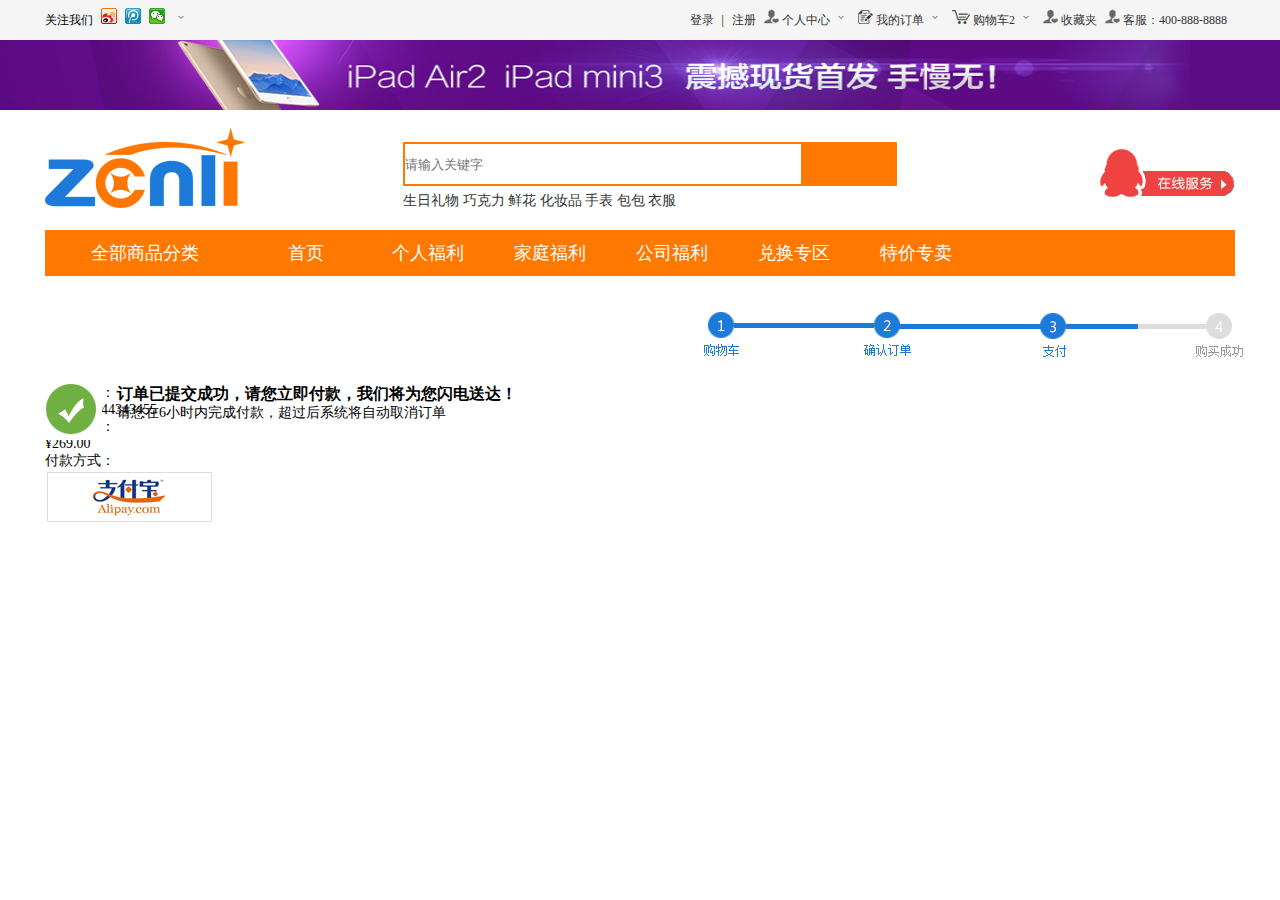
<file: index.html>
<!DOCTYPE html>
<html>
	<head>
		<meta charset="utf-8" />
		<title></title>
		<link rel="stylesheet" type="text/css" href="css/style.css"/>
	</head>
	<body>
		<!--top-->
		<div class="top-bg">
		<div class="top w clear">
			<ul class="top-left">
				<li>关注我们</li>
				<li>
					<a href=""><img src="img/zhifu-image/xinlang-1.png" alt="" /></a>
				</li>
				<li>
					<a href=""><img src="img/zhifu-image/weibo-1.png" alt="" /></a>
					
				</li>
				<li>
					<a href=""><img src="img/zhifu-image/weixin-1.png" alt="" /></a>
					
				</li>
				<li>
					<a href=""><img src="img/zhifu-image/xia-1.png" alt="" /></a>
					
				</li>
			</ul>
			<ul class="top-right">
				<li><a href="">登录</a></li>
				<li>|</li>
				<li><a href="">注册</a></li>
				<li>
					<a href="">
					<img src="img/zhifu-image/个人中心.png"/>
					<span>个人中心</span>
					<img src="img/zhifu-image/xia-1.png"/>
					</a>
				</li>
				<li>
					<a href="">
					<img src="img/zhifu-image/text.png"/>
					<span>我的订单</span>
					<img src="img/zhifu-image/xia-1.png"/>
					</a>
				</li>
				<li>
					<a href="">
					<img src="img/zhifu-image/购物车.png"/>
					<span>购物车2</span>
					<img src="img/zhifu-image/xia-1.png"/>
					</a>
				</li>
				<li>
					<a href="">
					<img src="img/zhifu-image/个人中心.png"/>
					<span>收藏夹</span>
					</a>
				</li>
				<li>
					<a href="">
					<img src="img/zhifu-image/个人中心.png"/>
					<span>客服：400-888-8888</span>
					</a>
				</li>
			</ul>
		</div>
		</div>
		<div class="ipad">
			<img src="img/zhifu-image/ipad.png"/>
		</div> 
		<!--logo-->
		<div class="logo w">
			<ul>
				<li>
					<a href=""><img class="lg" src="img/zhifu-image/logo.png"/></a>
				</li>
				<li>
					<input type="text" class="tex" placeholder="请输入关键字" name="" id="" value="" />
				</li>
				<li>
					<input type="search" class="sea" name="" id="" value="" />
				</li>
				<li class="bri">
					<a href="">生日礼物</a>
					<a href="">巧克力</a>
					<a href="">鲜花</a>
					<a href="">化妆品</a>
					<a href="">手表</a>
					<a href="">包包</a>
					<a href="">衣服</a>
					
				</li>
				<li>
					<img class="sev" src="img/zhifu-image/serve.png"/>
				</li>
			</ul>
		</div>
		<div class="product w">
			<ul>
				<li><a href="">全部商品分类</a></li>
				<li><a href="">首页</a></li>
				<li><a href="">个人福利</a></li>
				<li><a href="">家庭福利</a></li>
				<li><a href="">公司福利</a></li>
				<li><a href="">兑换专区</a></li>
				<li><a href="">特价专卖</a></li>
			</ul>
		</div>
		<div class="car w">
			<img src="img/zhifu-image/gouwuc-1.png"/>
		</div>
		<div class="sub w">
			<ul class="su">
				<li class="di"><img src="img/zhifu-image/10-支付页面_03.gif"/></li>
				<li class="d">订单已提交成功，请您立即付款，我们将为您闪电送达！</li>
				<li class="q">请您在6小时内完成付款，超过后系统将自动取消订单</li>
				<li class="num">订单编号：</li>
				<li class="num2">5545677544343455</li>
				<li class="money">订单金额：</li>
				<li class="money2">&yen;269.00</li>
				<li class="way">付款方式：</li>
				<li class="z"><img src="img/zhifu-image/图层 196.png"/></li>
			</ul>
		</div>
	</body>
</html>
</file>
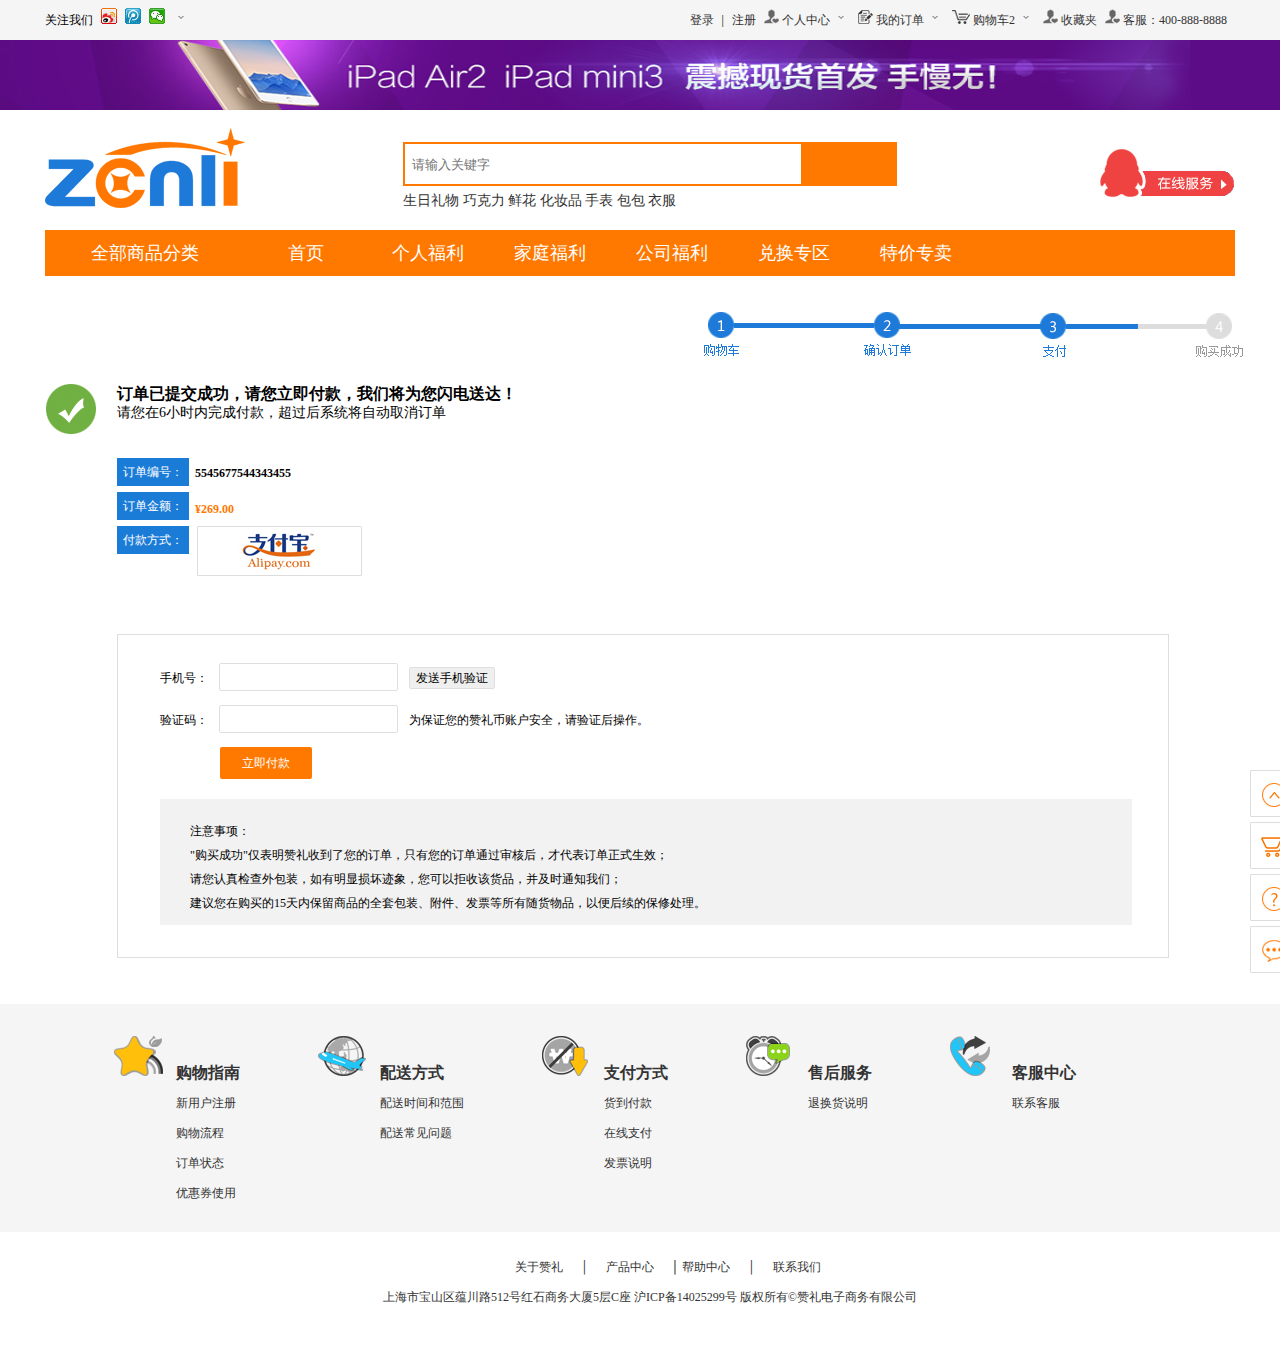
<file: pay/index.html>
<!DOCTYPE html>
<html>
	<head>
		<meta charset="utf-8" />
		<title></title>
		<link rel="stylesheet" type="text/css" href="css/style.css"/>
	</head>
	<body>
		<!--top-->
		<div class="top-bg">
		<div class="top w clear">
			<ul class="top-left">
				<li>关注我们</li>
				<li>
					<a href=""><img src="img/zhifu-image/xinlang-1.png" alt="" /></a>
				</li>
				<li>
					<a href=""><img src="img/zhifu-image/weibo-1.png" alt="" /></a>
					
				</li>
				<li>
					<a href=""><img src="img/zhifu-image/weixin-1.png" alt="" /></a>
					
				</li>
				<li>
					<a href=""><img src="img/zhifu-image/xia-1.png" alt="" /></a>
					
				</li>
			</ul>
			<ul class="top-right">
				<li><a href="">登录</a></li>
				<li>|</li>
				<li><a href="">注册</a></li>
				<li>
					<a href="">
					<img src="img/zhifu-image/个人中心.png"/>
					<span>个人中心</span>
					<img src="img/zhifu-image/xia-1.png"/>
					</a>
				</li>
				<li>
					<a href="">
					<img src="img/zhifu-image/text.png"/>
					<span>我的订单</span>
					<img src="img/zhifu-image/xia-1.png"/>
					</a>
				</li>
				<li>
					<a href="">
					<img src="img/zhifu-image/购物车.png"/>
					<span>购物车2</span>
					<img src="img/zhifu-image/xia-1.png"/>
					</a>
				</li>
				<li>
					<a href="">
					<img src="img/zhifu-image/个人中心.png"/>
					<span>收藏夹</span>
					</a>
				</li>
				<li>
					<a href="">
					<img src="img/zhifu-image/个人中心.png"/>
					<span>客服：400-888-8888</span>
					</a>
				</li>
			</ul>
		</div>
		</div>
		<div class="ipad">
			<img src="img/zhifu-image/ipad.png"/>
		</div> 
		<!--logo-->
		<div class="logo w">
			<ul>
				<li>
					<a href=""><img class="lg" src="img/zhifu-image/logo.png"/></a>
				</li>
				<li>
					<input type="text" class="tex" placeholder="&nbsp;&nbsp;请输入关键字" name="" id="" value="" />
				</li>
				<li>
					<input type="search" class="sea" name="" id="" value="" />
				</li>
				<li class="bri">
					<a href="">生日礼物</a>
					<a href="">巧克力</a>
					<a href="">鲜花</a>
					<a href="">化妆品</a>
					<a href="">手表</a>
					<a href="">包包</a>
					<a href="">衣服</a>
					
				</li>
				<li>
					<img class="sev" src="img/zhifu-image/serve.png"/>
				</li>
			</ul>
		</div>
		<div class="product w">
			<ul>
				<li><a href="">全部商品分类</a></li>
				<li><a href="">首页</a></li>
				<li><a href="">个人福利</a></li>
				<li><a href="">家庭福利</a></li>
				<li><a href="">公司福利</a></li>
				<li><a href="">兑换专区</a></li>
				<li><a href="">特价专卖</a></li>
			</ul>
		</div>
		<div class="car w">
			<img src="img/zhifu-image/gouwuc-1.png"/>
		</div>
		<div class="sub w">
			<ul class="su">
				<li class="di"><img src="img/zhifu-image/10-支付页面_03.gif"/></li>
				<li class="d">订单已提交成功，请您立即付款，我们将为您闪电送达！</li>
				<li class="q">请您在6小时内完成付款，超过后系统将自动取消订单</li>
				<li class="num txt">订单编号：</li>
				<li class="num2">5545677544343455</li>
				<li class="money txt">订单金额：</li>
				<li class="money2">&yen;269.00</li>
				<li class="way txt">付款方式：</li>
				<li class="z"><img src="img/zhifu-image/图层 196.png"/></li>
			</ul>
		</div>
		<div class="pay w">
			<div class="left">
				<p class="p1">
					<label for="">手机号：</label>
					<input type="text" class="text" />
					<input type="submit" class="sub" id="" name="" value="发送手机验证" />
				</p>
				<p class="p2">
					<label for="">验证码：</label>
					<input type="text" class="text"/>
					<span>为保证您的赞礼币账户安全，请验证后操作。</span>
				</p>
				<p class="p3">
					<input class="sub" type="submit" id="" name="" value="立即付款" />	
				</p>
				<div class="action">
					<p>注意事项：</p>
					<p>"购买成功"仅表明赞礼收到了您的订单，只有您的订单通过审核后，才代表订单正式生效；</p>
					<p>请您认真检查外包装，如有明显损坏迹象，您可以拒收该货品，并及时通知我们；</p>
					<p>建议您在购买的15天内保留商品的全套包装、附件、发票等所有随货物品，以便后续的保修处理。</p>
				</div>
			</div>
			<div class="right">
				<img src="img/zhifu-image/pay-right.gif"/>
			</div>
		</div>
		<!--footer-->
		<div class="footer-bg">
			<div class="footer">
				<ul>	
					<li><a href="">购物指南</a></li>
					<li><a href="">新用户注册</a></li>
					<li><a href="">购物流程</a></li>
					<li><a href="">订单状态</a></li>
					<li><a href="">优惠券使用</a></li>
				    <li class="img1"><img src="img/zhifu-image/star.png"/></li>					
				</ul>
				<ul>	
					<li><a href="">配送方式</a></li>
					<li><a href="">配送时间和范围</a></li>
                    <li><a href=""> 配送常见问题</a></li>
				    <li class="img1"><img src="img/zhifu-image/earth.png"/></li>					
				</ul>
				<ul>
					<li><a href="">支付方式</a></li>
					<li><a href="">货到付款</a></li>
                    <li><a href=""> 在线支付</a></li>
                    <li><a href=""> 发票说明</a></li>
				    <li class="img1"><img src="img/zhifu-image/down.png"/></li>					
				</ul>
				<ul>	
					<li><a href="">售后服务</a></li>
					<li><a href="">退换货说明</a></li>
				    <li class="img1"><img src="img/zhifu-image/clock.png"/></li>					
				</ul>
				<ul>	
					<li><a href="">客服中心</a></li>
					<li><a href="">联系客服</a></li>
				    <li class="img1"><img src="img/zhifu-image/tel.png"/></li>					
				</ul>
			</div>
		</div>
		<!--beizhu-->
		<div class="remark w">
			<p class="p1">
			<a href="">关于赞礼</a>
			<a>│</a>
			<a href="">产品中心</a>
			<span>│</span>
			<a href="">帮助中心</a>
			<a>│</a>
			<a href="">联系我们</a>	
			</p>
			<p class="p2"><a href="">上海市宝山区蕴川路512号红石商务大厦5层C座 沪ICP备14025299号 版权所有©赞礼电子商务有限公司</a></p>
		</div>
	</body>
</html>
</file>
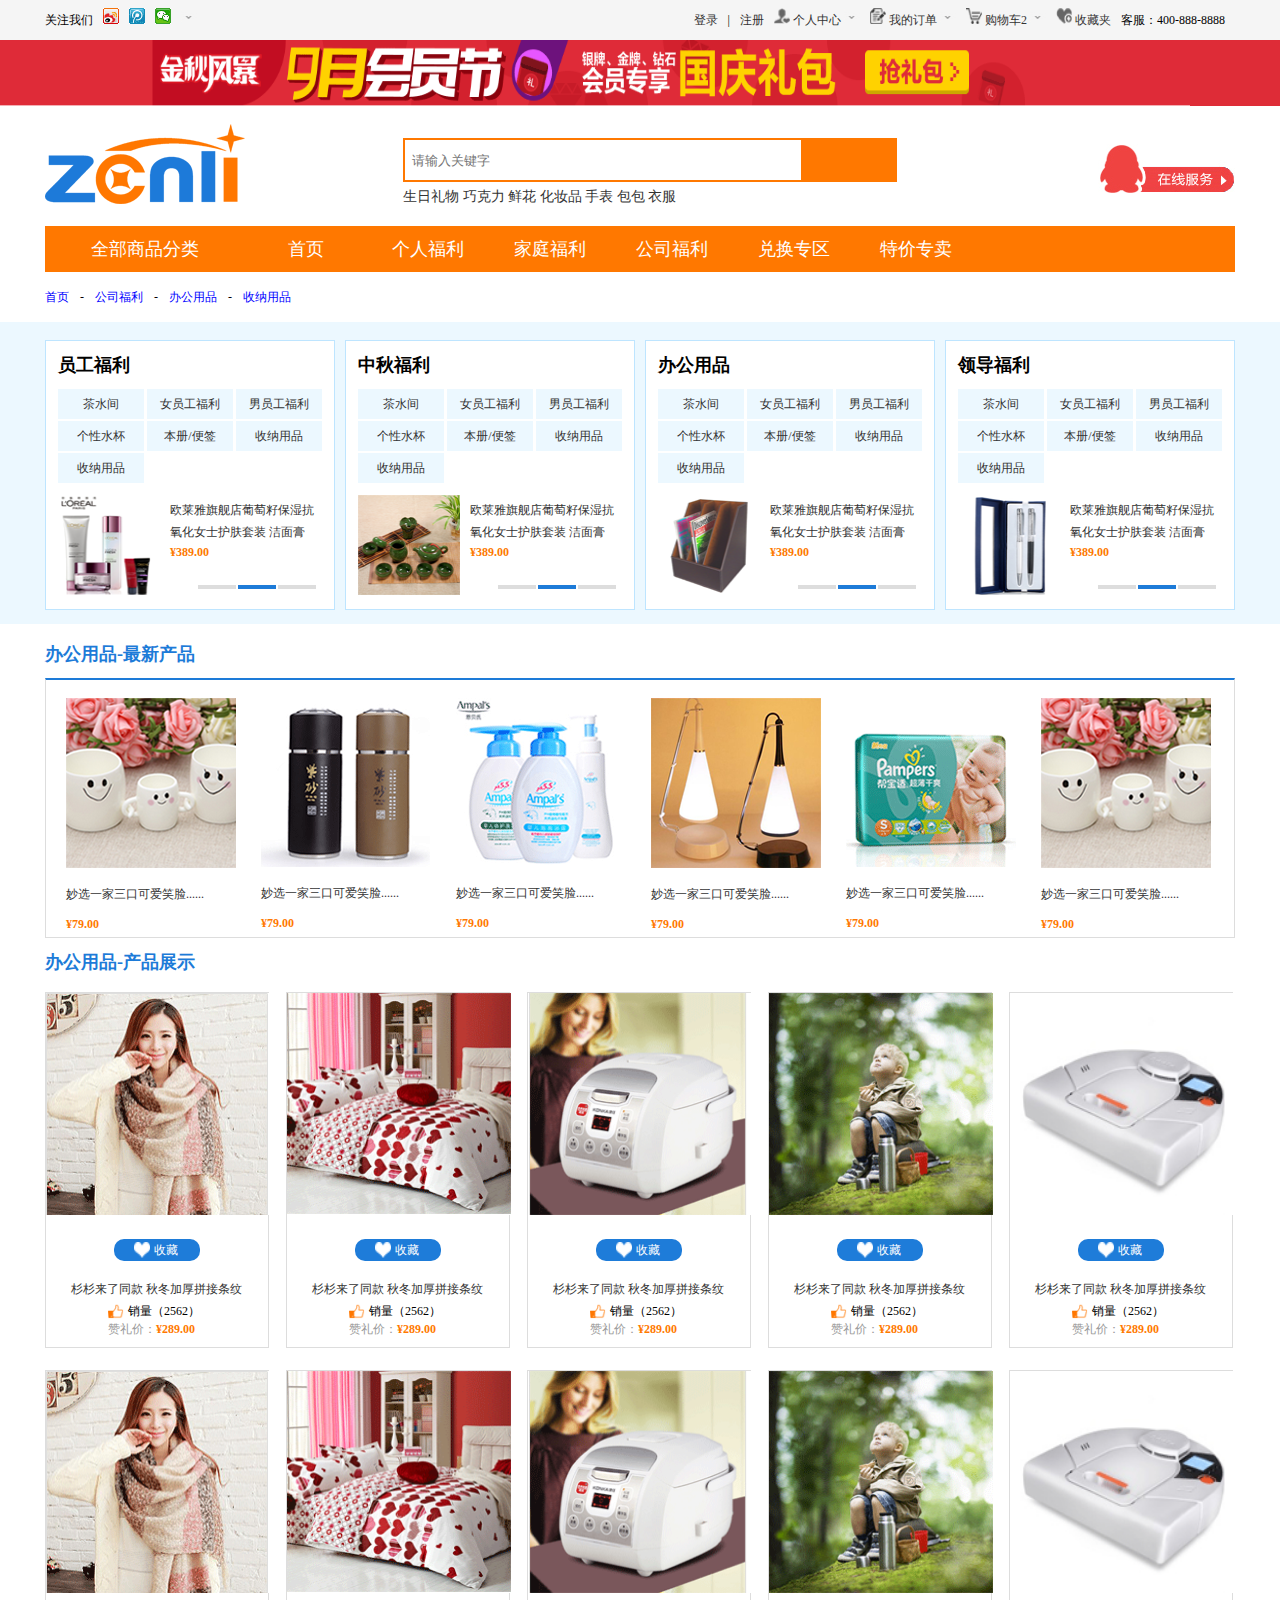
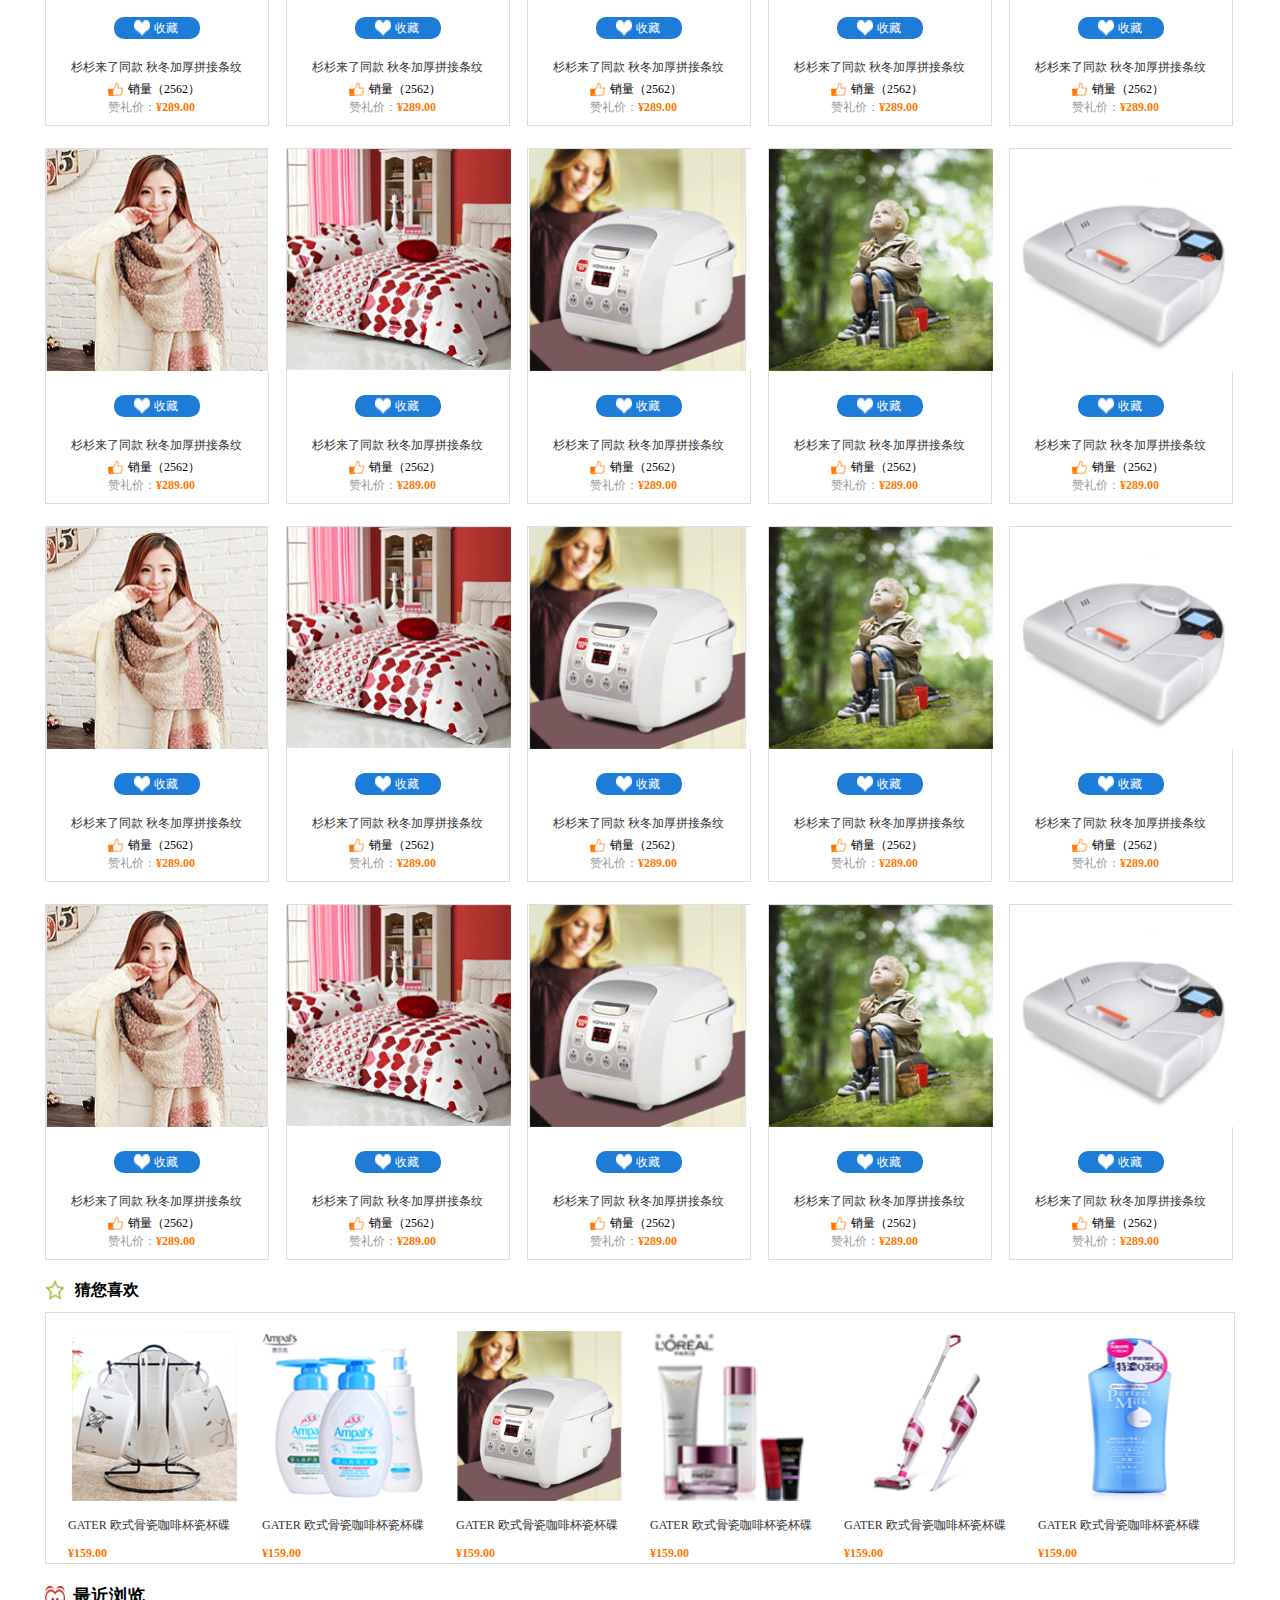
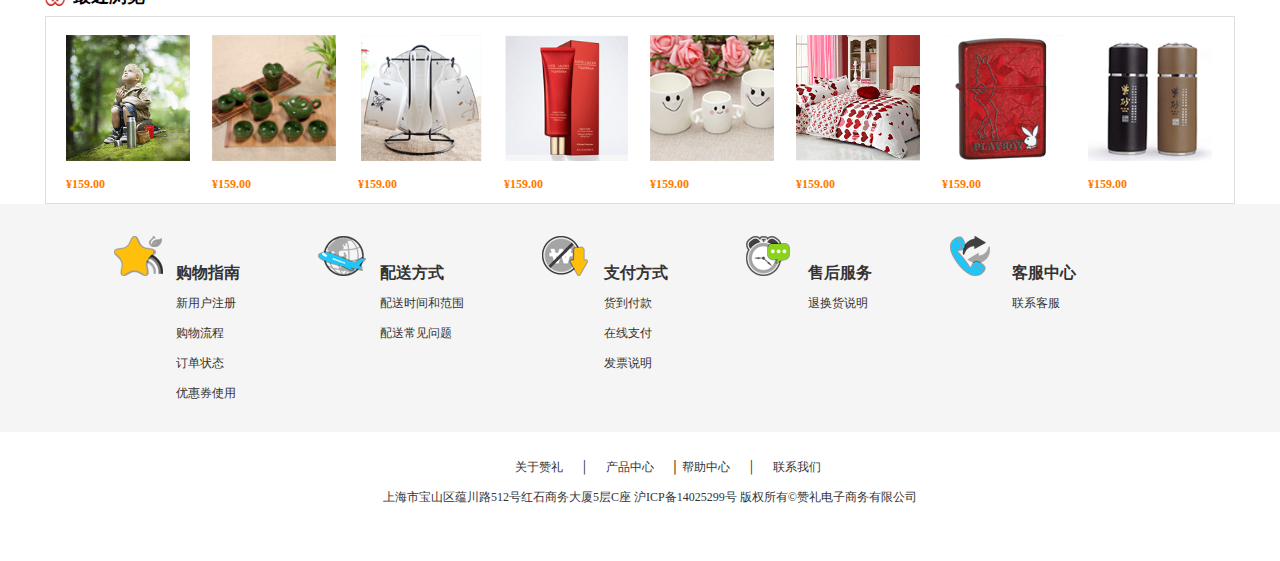
<file: pruduct list/index.html>
<!DOCTYPE html>
<html>
	<head>
		<meta charset="utf-8" />
		<title></title>
		<link rel="stylesheet" type="text/css" href="css/style.css"/>
	</head>
	<body>
		<!--top-->
		<div class="top-bg">
		<div class="top w clear">
			<ul class="top-left">
				<li>关注我们</li>
				<li>
					<a href=""><img src="img/xinlang-1.png" alt="" /></a>
				</li>
				<li>
					<a href=""><img src="img/weibo-1.png" alt="" /></a>
					
				</li>
				<li>
					<a href=""><img src="img/weixin-1.png" alt="" /></a>
					
				</li>
				<li>
					<a href=""><img src="img/xia-1.png" alt="" /></a>
					
				</li>
			</ul>
			<ul class="top-right">
				<li><a href="">登录</a></li>
				<li>|</li>
				<li><a href="">注册</a></li>
				<li>
					<a href="">
					<img src="img/个人中心.png"/>
					<span>个人中心</span>
					<img src="img/xia-1.png" alt="" />
					</a>
				</li>
				<li>
					<a href="">
					<img src="img/text.png"/>
					<span>我的订单</span>
					<img src="img/xia-1.png" alt="" />
					</a>
				</li>
				<li>
					<a href="">
					<img src="img/购物车.png"/>
					<span>购物车2</span>
					<img src="img/xia-1.png" alt="" />
					</a>
				</li>
				<li>
					<a href="">
					<img src="img/收藏夹.png"/>
					<span>收藏夹</span>
					</a>
				</li>
				<li>
					<span>客服：400-888-8888</span>
					</a>
				</li>
			</ul>
		</div>
		</div>
		<div class="fengbao">
			<img src="img/nav-add.png"/>
		</div> 
		<!--logo-->
		<div class="logo w">
			<ul>
				<li>
					<a href=""><img class="lg" src="img/logo.png"/></a>
				</li>
				<li>
					<input type="text" class="tex" placeholder="&nbsp;&nbsp;请输入关键字" name="" id="" value="" />
				</li>
				<li>
					<input type="search" class="sea" name="" id="" value="" />
				</li>
				<li class="bri">
					<a href="">生日礼物</a>
					<a href="">巧克力</a>
					<a href="">鲜花</a>
					<a href="">化妆品</a>
					<a href="">手表</a>
					<a href="">包包</a>
					<a href="">衣服</a>
					
				</li>
				<li>
					<img class="sev" src="img/serve.png"/>
				</li>
			</ul>
		</div>
		<!--nav-->
		<div class="product w">
			<ul>
				<li><a href="">全部商品分类</a></li>
				<li><a href="">首页</a></li>
				<li><a href="">个人福利</a></li>
				<li><a href="">家庭福利</a></li>
				<li><a href="">公司福利</a></li>
				<li><a href="">兑换专区</a></li>
				<li><a href="">特价专卖</a></li>
			</ul>
		</div>
		<div class="hp w">
			<a href="">首页 </a>
			<span>-</span>
			<a href="">公司福利 </a>
			<span>-</span>
			<a href="">办公用品</a>
			<span>-</span>
			<a href=""> 收纳用品</a>
		</div>
		<!--福利-->
		<div class="weal">
			<div class="w">
				<div class="boon boon-m">
					<h3>员工福利</h3>
					<div class="list">
						<a href="">茶水间</a>
						<a href="">女员工福利</a>
						<a href="">男员工福利</a>
						<a href="">个性水杯</a>
						<a href="">本册/便签</a>
						<a href="">收纳用品</a>
						<a href="">收纳用品</a>
					</div>
					<div class="detail">
						<img src="img/loreal.png"/>
						<a href="">欧莱雅旗舰店葡萄籽保湿抗氧化女士护肤套装 洁面膏</a>
					    <b>&yen;389.00</b>
					    <span class="liner liner1"></span>
					    <span class="liner liner2"></span>
					    <span class="liner liner3"></span>
					</div>
				</div>
				
				<div class="boon boon-m">
					<h3>中秋福利</h3>
					<div class="list">
						<a href="">茶水间</a>
						<a href="">女员工福利</a>
						<a href="">男员工福利</a>
						<a href="">个性水杯</a>
						<a href="">本册/便签</a>
						<a href="">收纳用品</a>
						<a href="">收纳用品</a>
					</div>
					<div class="detail">
						<img src="img/cup.png"/>
						<a href="">欧莱雅旗舰店葡萄籽保湿抗氧化女士护肤套装 洁面膏</a>
					    <b>&yen;389.00</b>
					    <span class="liner liner1"></span>
					    <span class="liner liner2"></span>
					    <span class="liner liner3"></span>
					</div>
				</div>
				
				<div class="boon boon-m">
					<h3>办公用品</h3>
					<div class="list">
						<a href="">茶水间</a>
						<a href="">女员工福利</a>
						<a href="">男员工福利</a>
						<a href="">个性水杯</a>
						<a href="">本册/便签</a>
						<a href="">收纳用品</a>
						<a href="">收纳用品</a>
					</div>
					<div class="detail">
						<img src="img/file.png"/>
						<a href="">欧莱雅旗舰店葡萄籽保湿抗氧化女士护肤套装 洁面膏</a>
					    <b>&yen;389.00</b>
					    <span class="liner liner1"></span>
					    <span class="liner liner2"></span>
					    <span class="liner liner3"></span>
					</div>
				</div>
				
				<div class="boon">
					<h3>领导福利</h3>
					<div class="list">
						<a href="">茶水间</a>
						<a href="">女员工福利</a>
						<a href="">男员工福利</a>
						<a href="">个性水杯</a>
						<a href="">本册/便签</a>
						<a href="">收纳用品</a>
						<a href="">收纳用品</a>
					</div>
					<div class="detail">
						<img src="img/pen.png"/>
						<a href="">欧莱雅旗舰店葡萄籽保湿抗氧化女士护肤套装 洁面膏</a>
					    <b>&yen;389.00</b>
					    <span class="liner liner1"></span>
					    <span class="liner liner2"></span>
					    <span class="liner liner3"></span>
					</div>
				</div>
			</div>
		</div>
		<!--办公用品-最新产品-->
		<div class="new-product w">
			<h1>办公用品-最新产品</h1>
			<ul>
				<li class="lm">
					<img src="img/flower.png"/>
					<a href="">妙选一家三口可爱笑脸......</a>
					<span>&yen;79.00</span>
				</li>
				<li class="lm">
					<img src="img/cup1.gif"/>
					<a href="">妙选一家三口可爱笑脸......</a>
					<span>&yen;79.00</span>
				</li>
				<li class="lm">
					<img src="img/ampal.gif"/>
					<a href="">妙选一家三口可爱笑脸......</a>
					<span>&yen;79.00</span>
				</li>
				<li class="lm">
					<img src="img/lamp.png"/>
					<a href="">妙选一家三口可爱笑脸......</a>
					<span>&yen;79.00</span>
				</li>
				<li class="lm">
					<img src="img/pam.gif"/>
					<a href="">妙选一家三口可爱笑脸......</a>
					<span>&yen;79.00</span>
				</li>
				<li>
					<img src="img/flower.png"/>
					<a href="">妙选一家三口可爱笑脸......</a>
					<span>&yen;79.00</span>
				</li>
			</ul>
		</div>
		<!--办公用品-产品展示-->
		<div class="product-list w">
			<h3>办公用品-产品展示</h3>
			<ul>
				<li class="lm">
					<img src="img/scarf.gif"/>
					<a class="collect" href=""><img src="img/heart.png"/><span>收藏</span></a>
				    <a class="title" href="">杉杉来了同款 秋冬加厚拼接条纹</a>
				    <span class="sales"><img src="img/bang.gif"/><b>销量（2562）</b></span>
				    <b class="money"><span>赞礼价：</span>&yen;289.00</b>
				</li>
				<li class="lm">
					<img src="img/sheet.gif"/>
					<a class="collect" href=""><img src="img/heart.png"/><span>收藏</span></a>
				    <a class="title" href="">杉杉来了同款 秋冬加厚拼接条纹</a>
				    <span class="sales"><img src="img/bang.gif"/><b>销量（2562）</b></span>
				    <b class="money"><span>赞礼价：</span>&yen;289.00</b>
				</li>
				<li class="lm">
					<img src="img/cooker.gif"/>
					<a class="collect" href=""><img src="img/heart.png"/><span>收藏</span></a>
				    <a class="title" href="">杉杉来了同款 秋冬加厚拼接条纹</a>
				    <span class="sales"><img src="img/bang.gif"/><b>销量（2562）</b></span>
				    <b class="money"><span>赞礼价：</span>&yen;289.00</b>
				</li>
				<li class="lm">
					<img src="img/boy.gif"/>
					<a class="collect" href=""><img src="img/heart.png"/><span>收藏</span></a>
				    <a class="title" href="">杉杉来了同款 秋冬加厚拼接条纹</a>
				    <span class="sales"><img src="img/bang.gif"/><b>销量（2562）</b></span>
				    <b class="money"><span>赞礼价：</span>&yen;289.00</b>
				</li>
				<li>
					<img src="img/scale.gif"/>
					<a class="collect" href=""><img src="img/heart.png"/><span>收藏</span></a>
				    <a class="title" href="">杉杉来了同款 秋冬加厚拼接条纹</a>
				    <span class="sales"><img src="img/bang.gif"/><b>销量（2562）</b></span>
				    <b class="money"><span>赞礼价：</span>&yen;289.00</b>
				</li>
			</ul>
			<ul>
				<li class="lm">
					<img src="img/scarf.gif"/>
					<a class="collect" href=""><img src="img/heart.png"/><span>收藏</span></a>
				    <a class="title" href="">杉杉来了同款 秋冬加厚拼接条纹</a>
				    <span class="sales"><img src="img/bang.gif"/><b>销量（2562）</b></span>
				    <b class="money"><span>赞礼价：</span>&yen;289.00</b>
				</li>
				<li class="lm">
					<img src="img/sheet.gif"/>
					<a class="collect" href=""><img src="img/heart.png"/><span>收藏</span></a>
				    <a class="title" href="">杉杉来了同款 秋冬加厚拼接条纹</a>
				    <span class="sales"><img src="img/bang.gif"/><b>销量（2562）</b></span>
				    <b class="money"><span>赞礼价：</span>&yen;289.00</b>
				</li>
				<li class="lm">
					<img src="img/cooker.gif"/>
					<a class="collect" href=""><img src="img/heart.png"/><span>收藏</span></a>
				    <a class="title" href="">杉杉来了同款 秋冬加厚拼接条纹</a>
				    <span class="sales"><img src="img/bang.gif"/><b>销量（2562）</b></span>
				    <b class="money"><span>赞礼价：</span>&yen;289.00</b>
				</li>
				<li class="lm">
					<img src="img/boy.gif"/>
					<a class="collect" href=""><img src="img/heart.png"/><span>收藏</span></a>
				    <a class="title" href="">杉杉来了同款 秋冬加厚拼接条纹</a>
				    <span class="sales"><img src="img/bang.gif"/><b>销量（2562）</b></span>
				    <b class="money"><span>赞礼价：</span>&yen;289.00</b>
				</li>
				<li>
					<img src="img/scale.gif"/>
					<a class="collect" href=""><img src="img/heart.png"/><span>收藏</span></a>
				    <a class="title" href="">杉杉来了同款 秋冬加厚拼接条纹</a>
				    <span class="sales"><img src="img/bang.gif"/><b>销量（2562）</b></span>
				    <b class="money"><span>赞礼价：</span>&yen;289.00</b>
				</li>
			</ul>
			<ul>
				<li class="lm">
					<img src="img/scarf.gif"/>
					<a class="collect" href=""><img src="img/heart.png"/><span>收藏</span></a>
				    <a class="title" href="">杉杉来了同款 秋冬加厚拼接条纹</a>
				    <span class="sales"><img src="img/bang.gif"/><b>销量（2562）</b></span>
				    <b class="money"><span>赞礼价：</span>&yen;289.00</b>
				</li>
				<li class="lm">
					<img src="img/sheet.gif"/>
					<a class="collect" href=""><img src="img/heart.png"/><span>收藏</span></a>
				    <a class="title" href="">杉杉来了同款 秋冬加厚拼接条纹</a>
				    <span class="sales"><img src="img/bang.gif"/><b>销量（2562）</b></span>
				    <b class="money"><span>赞礼价：</span>&yen;289.00</b>
				</li>
				<li class="lm">
					<img src="img/cooker.gif"/>
					<a class="collect" href=""><img src="img/heart.png"/><span>收藏</span></a>
				    <a class="title" href="">杉杉来了同款 秋冬加厚拼接条纹</a>
				    <span class="sales"><img src="img/bang.gif"/><b>销量（2562）</b></span>
				    <b class="money"><span>赞礼价：</span>&yen;289.00</b>
				</li>
				<li class="lm">
					<img src="img/boy.gif"/>
					<a class="collect" href=""><img src="img/heart.png"/><span>收藏</span></a>
				    <a class="title" href="">杉杉来了同款 秋冬加厚拼接条纹</a>
				    <span class="sales"><img src="img/bang.gif"/><b>销量（2562）</b></span>
				    <b class="money"><span>赞礼价：</span>&yen;289.00</b>
				</li>
				<li>
					<img src="img/scale.gif"/>
					<a class="collect" href=""><img src="img/heart.png"/><span>收藏</span></a>
				    <a class="title" href="">杉杉来了同款 秋冬加厚拼接条纹</a>
				    <span class="sales"><img src="img/bang.gif"/><b>销量（2562）</b></span>
				    <b class="money"><span>赞礼价：</span>&yen;289.00</b>
				</li>
			</ul>
			<ul>
				<li class="lm">
					<img src="img/scarf.gif"/>
					<a class="collect" href=""><img src="img/heart.png"/><span>收藏</span></a>
				    <a class="title" href="">杉杉来了同款 秋冬加厚拼接条纹</a>
				    <span class="sales"><img src="img/bang.gif"/><b>销量（2562）</b></span>
				    <b class="money"><span>赞礼价：</span>&yen;289.00</b>
				</li>
				<li class="lm">
					<img src="img/sheet.gif"/>
					<a class="collect" href=""><img src="img/heart.png"/><span>收藏</span></a>
				    <a class="title" href="">杉杉来了同款 秋冬加厚拼接条纹</a>
				    <span class="sales"><img src="img/bang.gif"/><b>销量（2562）</b></span>
				    <b class="money"><span>赞礼价：</span>&yen;289.00</b>
				</li>
				<li class="lm">
					<img src="img/cooker.gif"/>
					<a class="collect" href=""><img src="img/heart.png"/><span>收藏</span></a>
				    <a class="title" href="">杉杉来了同款 秋冬加厚拼接条纹</a>
				    <span class="sales"><img src="img/bang.gif"/><b>销量（2562）</b></span>
				    <b class="money"><span>赞礼价：</span>&yen;289.00</b>
				</li>
				<li class="lm">
					<img src="img/boy.gif"/>
					<a class="collect" href=""><img src="img/heart.png"/><span>收藏</span></a>
				    <a class="title" href="">杉杉来了同款 秋冬加厚拼接条纹</a>
				    <span class="sales"><img src="img/bang.gif"/><b>销量（2562）</b></span>
				    <b class="money"><span>赞礼价：</span>&yen;289.00</b>
				</li>
				<li>
					<img src="img/scale.gif"/>
					<a class="collect" href=""><img src="img/heart.png"/><span>收藏</span></a>
				    <a class="title" href="">杉杉来了同款 秋冬加厚拼接条纹</a>
				    <span class="sales"><img src="img/bang.gif"/><b>销量（2562）</b></span>
				    <b class="money"><span>赞礼价：</span>&yen;289.00</b>
				</li>
			</ul>
			<ul>
				<li class="lm">
					<img src="img/scarf.gif"/>
					<a class="collect" href=""><img src="img/heart.png"/><span>收藏</span></a>
				    <a class="title" href="">杉杉来了同款 秋冬加厚拼接条纹</a>
				    <span class="sales"><img src="img/bang.gif"/><b>销量（2562）</b></span>
				    <b class="money"><span>赞礼价：</span>&yen;289.00</b>
				</li>
				<li class="lm">
					<img src="img/sheet.gif"/>
					<a class="collect" href=""><img src="img/heart.png"/><span>收藏</span></a>
				    <a class="title" href="">杉杉来了同款 秋冬加厚拼接条纹</a>
				    <span class="sales"><img src="img/bang.gif"/><b>销量（2562）</b></span>
				    <b class="money"><span>赞礼价：</span>&yen;289.00</b>
				</li>
				<li class="lm">
					<img src="img/cooker.gif"/>
					<a class="collect" href=""><img src="img/heart.png"/><span>收藏</span></a>
				    <a class="title" href="">杉杉来了同款 秋冬加厚拼接条纹</a>
				    <span class="sales"><img src="img/bang.gif"/><b>销量（2562）</b></span>
				    <b class="money"><span>赞礼价：</span>&yen;289.00</b>
				</li>
				<li class="lm">
					<img src="img/boy.gif"/>
					<a class="collect" href=""><img src="img/heart.png"/><span>收藏</span></a>
				    <a class="title" href="">杉杉来了同款 秋冬加厚拼接条纹</a>
				    <span class="sales"><img src="img/bang.gif"/><b>销量（2562）</b></span>
				    <b class="money"><span>赞礼价：</span>&yen;289.00</b>
				</li>
				<li>
					<img src="img/scale.gif"/>
					<a class="collect" href=""><img src="img/heart.png"/><span>收藏</span></a>
				    <a class="title" href="">杉杉来了同款 秋冬加厚拼接条纹</a>
				    <span class="sales"><img src="img/bang.gif"/><b>销量（2562）</b></span>
				    <b class="money"><span>赞礼价：</span>&yen;289.00</b>
				</li>
			</ul>
		</div>
		<!--猜您喜欢-->
		<div class="like w">
			<div class="ulike">
				<img src="img/star_03.gif"/>
				<h3>猜您喜欢</h3>
			</div>
			<ul>
				<li class="lm">
					<img src="img/cup2.gif"/>
					<a href="">GATER 欧式骨瓷咖啡杯瓷杯碟</a>
					<b>&yen;159.00</b>
				</li>
				<li class="lm">
					<img src="img/ampal.gif"/>
					<a href="">GATER 欧式骨瓷咖啡杯瓷杯碟</a>
					<b>&yen;159.00</b>
				</li>
				<li class="lm">
					<img src="img/cooker.gif"/>
					<a href="">GATER 欧式骨瓷咖啡杯瓷杯碟</a>
					<b>&yen;159.00</b>
				</li>
				<li class="lm">
					<img src="img/loreal.png"/>
					<a href="">GATER 欧式骨瓷咖啡杯瓷杯碟</a>
					<b>&yen;159.00</b>
				</li>
				<li class="lm">
					<img src="img/mop.gif"/>
					<a href="">GATER 欧式骨瓷咖啡杯瓷杯碟</a>
					<b>&yen;159.00</b>
				</li>
				<li>
					<img src="img/sz.gif"/>
					<a href="">GATER 欧式骨瓷咖啡杯瓷杯碟</a>
					<b>&yen;159.00</b>
				</li>
			</ul>
		</div>
		<!--最近浏览-->
		<div class="browse w">
			<div class="ubrowse">
				<img src="img/liulan.png"/>
				<h3>最近浏览</h3>
			</div>
			<ul>
				<li class="lm">
					<img src="img/boy.gif"/>
					<b>&yen;159.00</b>
				</li>
				<li class="lm">
					<img src="img/cup.png"/>
					<b>&yen;159.00</b>
				</li>
				<li class="lm">
					<img src="img/cup2.gif"/>
					<b>&yen;159.00</b>
				</li>
				<li class="lm">
					<img src="img/cosme.gif"/>
					<b>&yen;159.00</b>
				</li>
				<li class="lm">
					<img src="img/flower.png"/>
					<b>&yen;159.00</b>
				</li>
				<li class="lm">
					<img src="img/sheet.gif"/>
					<b>&yen;159.00</b>
				</li>
				<li class="lm">
					<img src="img/wallet.gif"/>
					<b>&yen;159.00</b>
				</li>
				<li>
					<img src="img/cup1.gif"/>
					<b>&yen;159.00</b>
				</li>
			</ul>
		</div>
		
		<!--footer-->
		<div class="footer-bg">
			<div class="footer">
				<ul>	
					<li><a href="">购物指南</a></li>
					<li><a href="">新用户注册</a></li>
					<li><a href="">购物流程</a></li>
					<li><a href="">订单状态</a></li>
					<li><a href="">优惠券使用</a></li>
				    <li class="img1"><img src="img/star.png"/></li>					
				</ul>
				<ul>	
					<li><a href="">配送方式</a></li>
					<li><a href="">配送时间和范围</a></li>
                    <li><a href=""> 配送常见问题</a></li>
				    <li class="img1"><img src="img/earth.png"/></li>					
				</ul>
				<ul>
					<li><a href="">支付方式</a></li>
					<li><a href="">货到付款</a></li>
                    <li><a href=""> 在线支付</a></li>
                    <li><a href=""> 发票说明</a></li>
				    <li class="img1"><img src="img/down.png"/></li>					
				</ul>
				<ul>	
					<li><a href="">售后服务</a></li>
					<li><a href="">退换货说明</a></li>
				    <li class="img1"><img src="img/clock.png"/></li>					
				</ul>
				<ul>	
					<li><a href="">客服中心</a></li>
					<li><a href="">联系客服</a></li>
				    <li class="img1"><img src="img/tel.png"/></li>					
				</ul>
			</div>
		</div>
		<!--beizhu-->
		<div class="remark w">
			<p class="p1">
			<a href="">关于赞礼</a>
			<a>│</a>
			<a href="">产品中心</a>
			<span>│</span>
			<a href="">帮助中心</a>
			<a>│</a>
			<a href="">联系我们</a>	
			</p>
			<p class="p2"><a href="">上海市宝山区蕴川路512号红石商务大厦5层C座 沪ICP备14025299号 版权所有©赞礼电子商务有限公司</a></p>
		</div>
	</body>
</html>
</file>
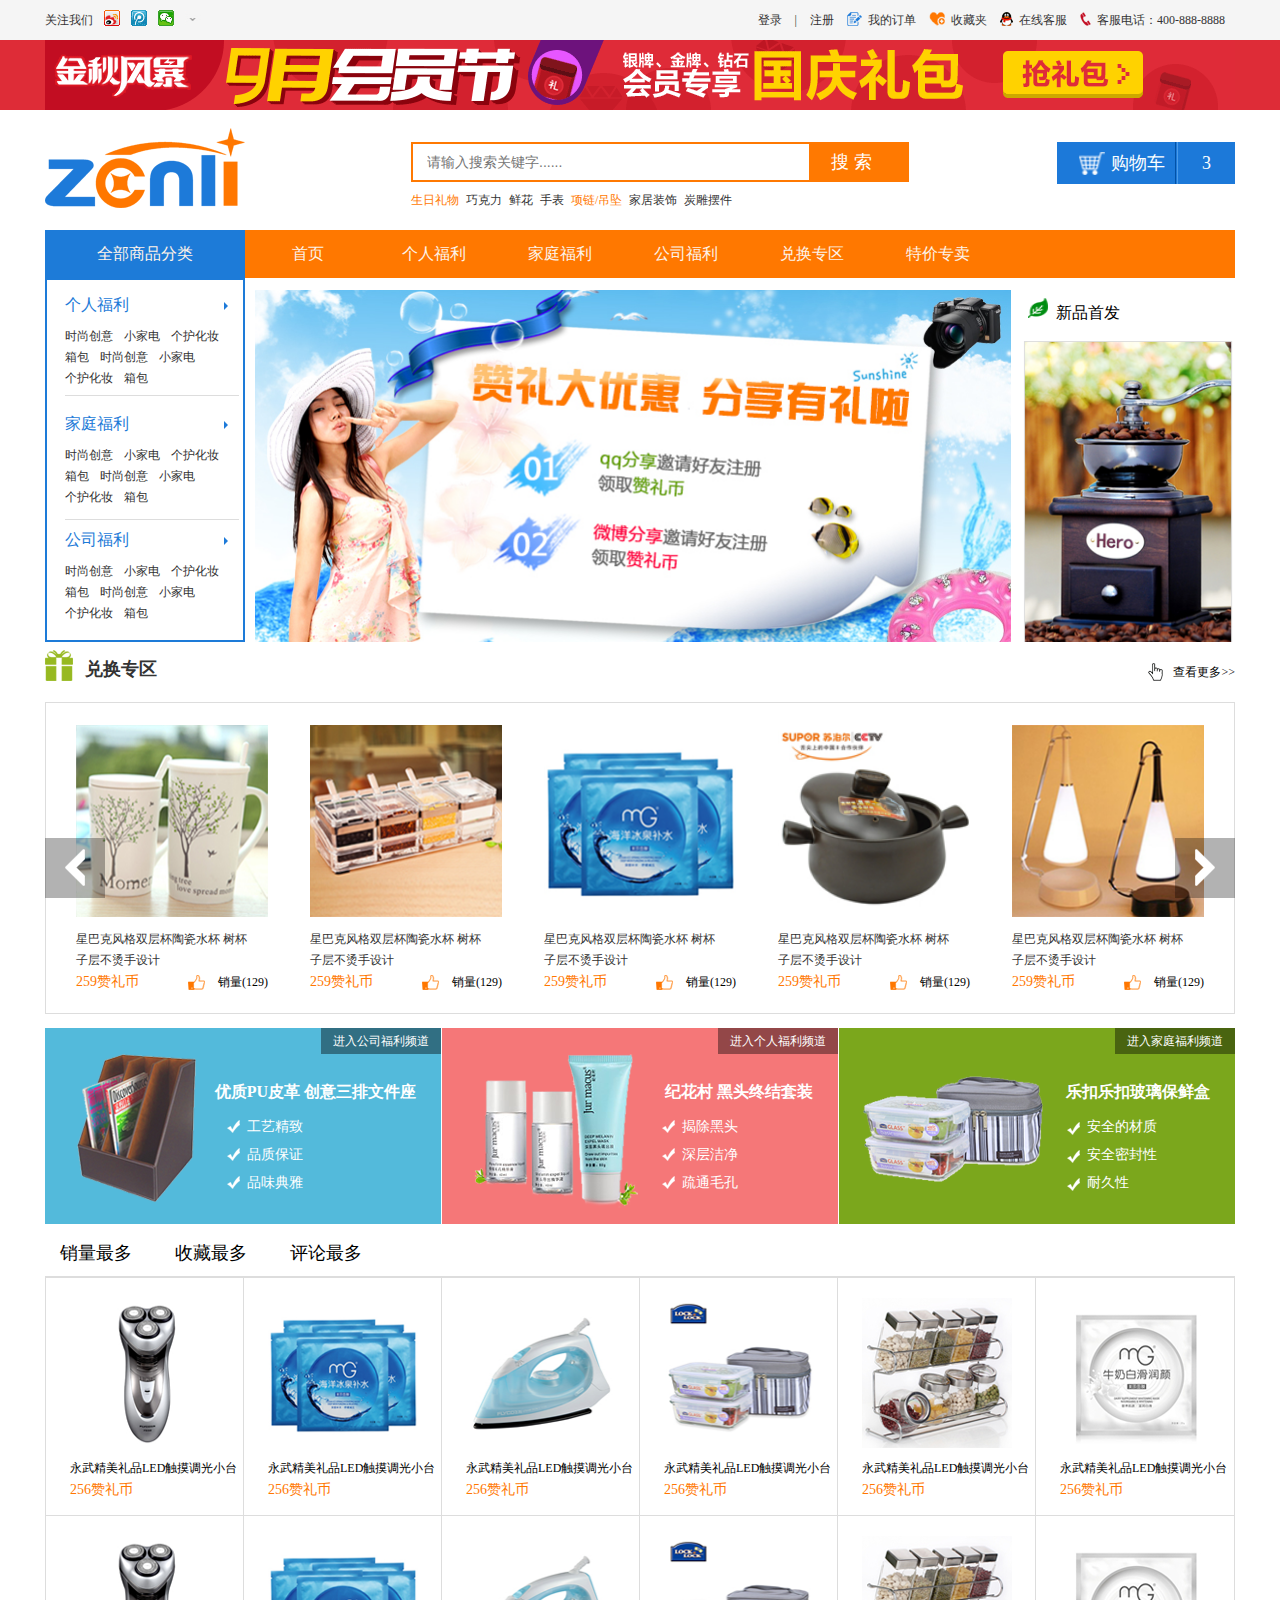
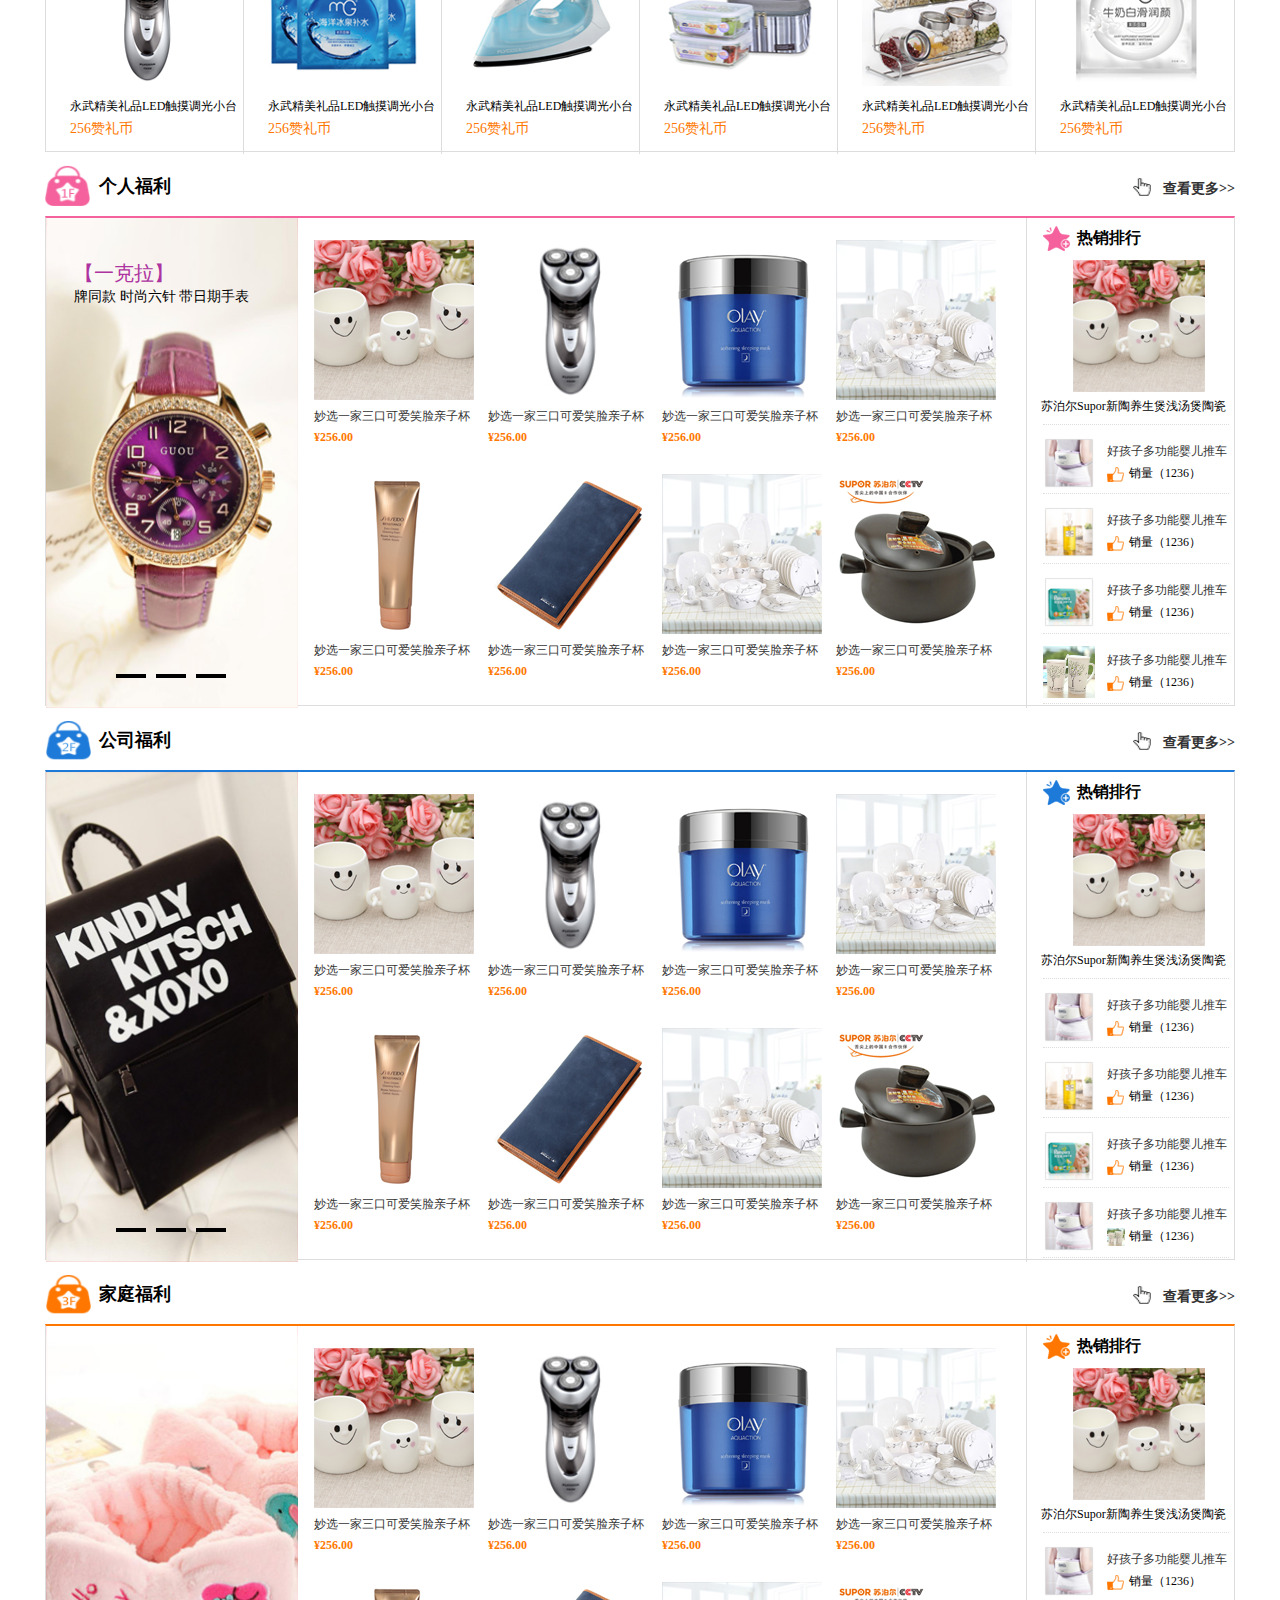
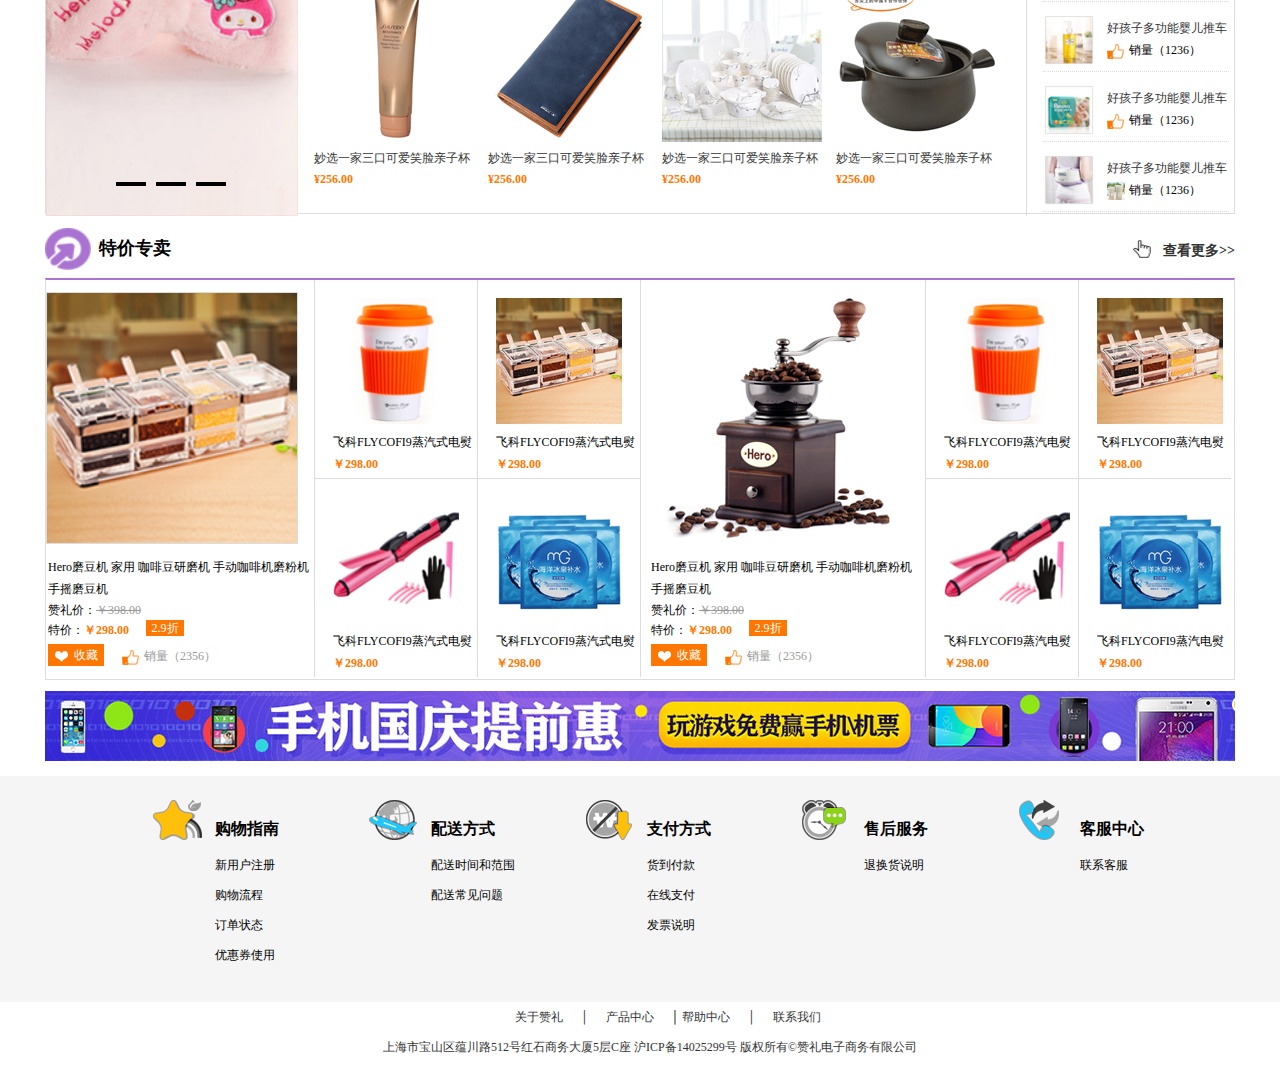
<file: home-page.html>
<!DOCTYPE html>
<html>

	<head>
		<meta charset="UTF-8">
		<title></title>
		<link rel="stylesheet" type="text/css" href="css/home-page.css" />
	</head>

	<body>
		<!--头部-->
		<div class="top-bg">
			<div class="top w clear">
				<div class="left">
					<a href="#">关注我们</a>
					<a href="#"><img src="img/home-img/xinlang-1.png" /></a>
					<a href="#"><img src="img/zhifu-image/weibo-1.png" /></a>
					<a href="#"><img src="img/home-img/weixin-1.png" /></a>
					<a href="#"><img src="img/home-img/xia-1.png" /></a>
				</div>
				<div class="right">
					<a href="#">登录</a>
					<a href="#">|</a>
					<a href="#">注册</a>
					<a href="#"><img src="img/home-img/order.png" />我的订单</a>
					<a href="#"><img src="img/home-img/favorites.png" />收藏夹</a>
					<a href="#"><img src="img/home-img/service.png" />在线客服</a>
					<a href="#"><img src="img/home-img/tel (2).png" />客服电话：400-888-8888</a>
				</div>
			</div>
		</div>
		<!--header-->
		<div class="header-bg">
			<header>
				<img src="img/home-img/01-首页_05.gif" />
			</header>
		</div>
		<!--logo-->
		<div class="logo w clear">
			<div class="left">
				<img src="img/home-img/logo.png" />
			</div>
			<div class="center left">
				<input class="tex" type="text" name="" id="" value="" placeholder="请输入搜索关键字......" />
				<input class="sea" type="search" name="" id="" value="搜&nbsp;索"/>
				<p>
					<a href="">生日礼物</a>
					<a href="">巧克力 </a>
					<a href="">鲜花 </a>
					<a href="">手表</a> 
					<a href="">项链/吊坠 </a>
					<a href="">家居装饰</a> 
					<a href="">炭雕摆件</a>				
				</p>
			<div class="rig left">
				<a href="#"><img src="img/home-img/shopping-cart .png"/><span>购物车</span><b>3</b></a>
			</div>
			</div>
		</div>
		<!--nav-->
		<div class="w">
			<nav>
			   <ul>                                        
			   	<li><a href="">全部商品分类</a></li>
			   	<li><a href="">首页</a></li>
			   	<li><a href="">个人福利</a></li>
			   	<li><a href="">家庭福利</a></li>
			   	<li><a href="">公司福利</a></li>
			   	<li><a href="">兑换专区</a></li>
			   	<li><a href="">特价专卖</a></li>
			   </ul>
		    </nav>
		</div>
		<!--main-->
		<div class="m-wrap w clear">
				<div class="m-left left">
					<ul>
						<li >
								<span>个人福利</span>
								<img src="img/home-img/right.png"/>
							<p>
								<a href="">时尚创意</a>  
								<a href="">小家电 </a> 
								<a href="">个护化妆</a> 
								<a href="">箱包 </a> 
								<a href="">时尚创意</a>  
								<a href="">小家电  </a>
								<a href="">个护化妆</a>  
								<a href="">箱包</a>
							</p>
							<div class="erjicaidan">
								二级菜单
							</div>
						</li>
						<li >
							<span>家庭福利</span>
							<img src="img/home-img/right.png"/>
							<p>
								<a href="">时尚创意</a>  
								<a href="">小家电 </a> 
								<a href="">个护化妆</a> 
								<a href="">箱包 </a> 
								<a href="">时尚创意</a>  
								<a href="">小家电  </a>
								<a href="">个护化妆</a>  
								<a href="">箱包</a>
							</p>
							<div class="erjicaidan">
								二级菜单
							</div>
						</li>
						<li >
							<span>公司福利</span>
							<img src="img/home-img/right.png"/>
							<p>
								<a href="">时尚创意</a>  
								<a href="">小家电 </a> 
								<a href="">个护化妆</a> 
								<a href="">箱包 </a> 
								<a href="">时尚创意</a>  
								<a href="">小家电  </a>
								<a href="">个护化妆</a>  
								<a href="">箱包</a>
							</p>
							<div class="erjicaidan">
								二级菜单
							</div>
						</li>
					</ul>
				</div>
				<div class="m-center left">
					<img src="img/home-img/banner.png"/>
				</div>
				<div class="m-right left">
					<p><img src="img/home-img/leaf.png"/>新品首发</p>
					<a href=""><img src="img/home-img/coffee.png"/></a>
				</div>
		</div>
		<!--兑换专区-->
		<div class="convert w">
			<div class="duihuan">
				<img class="prevent" src="img/home-img/layer .png"/>
				<h3>兑换专区</h3>
				<img class="more" src="img/home-img/hand.png"/>
				<span>查看更多>></span>
			</div>
			
			<ul>
				<li>
					<img class="m" src="img/home-img/cup.png"/>
					<a href="">星巴克风格双层杯陶瓷水杯 树杯子层不烫手设计</a>
					<b>259赞礼币</b>
					<img class="b" src="img/home-img/bang.gif"/>
					<span>销量(129)</span>
				</li>
				<li>
					<img class="m" src="img/home-img/cooker.png"/>
					<a href="">星巴克风格双层杯陶瓷水杯 树杯子层不烫手设计</a>
					<b>259赞礼币</b>
					<img class="b" src="img/home-img/bang.gif"/>
					<span>销量(129)</span>
				</li>
				<li>
					<img class="m" src="img/home-img/mg.png"/>
					<a href="">星巴克风格双层杯陶瓷水杯 树杯子层不烫手设计</a>
					<b>259赞礼币</b>
					<img class="b" src="img/home-img/bang.gif"/>
					<span>销量(129)</span>
				</li>
				<li>
					<img class="m" src="img/home-img/supor.png"/>
					<a href="">星巴克风格双层杯陶瓷水杯 树杯子层不烫手设计</a>
					<b>259赞礼币</b>
					<img class="b" src="img/home-img/bang.gif"/>
					<span>销量(129)</span>
				</li>
				<li>
					<img class="m" src="img/home-img/light.png"/>
					<a href="">星巴克风格双层杯陶瓷水杯 树杯子层不烫手设计</a>
					<b>259赞礼币</b>
					<img class="b" src="img/home-img/bang.gif"/>
					<span>销量(129)</span>
				</li>
			</ul>
			
			<div class="left">
				<img src="img/home-img/left.png"/>
			</div><div class="right">
				<img src="img/home-img/right2.png"/>
			</div>
		</div>
		<!--福利频道-->
		<div class="axn w clear">
			<div class="d1">
				<img src="img/home-img/files.png"/>
				<a href="#">进入公司福利频道</a>
				<h3>优质PU皮革 创意三排文件座</h3>
				<ul>
					<li><img src="img/home-img/right1.png"/><span>工艺精致</span></li>
					<li><img src="img/home-img/right1.png"/><span>品质保证</span></li>
					<li><img src="img/home-img/right1.png"/><span>品味典雅</span></li>
				</ul>
			</div>
			<div class="d2">
				<img src="img/home-img/jur.png"/>
				<a href="#">进入个人福利频道</a>
				<h3>纪花村 黑头终结套装</h3>
				<ul>
					<li><img src="img/home-img/right1.png"/><span>揭除黑头</span></li>
					<li><img src="img/home-img/right1.png"/><span>深层洁净</span></li>
					<li><img src="img/home-img/right1.png"/><span>疏通毛孔</span></li>
				</ul>
			</div>
			<div class="d3">
				<img src="img/home-img/lekou.png"/>
				<a href="#">进入家庭福利频道</a>
				<h3>乐扣乐扣玻璃保鲜盒</h3>
				<ul>
					<li><img src="img/home-img/right1.png"/><span>安全的材质</span></li>
					<li><img src="img/home-img/right1.png"/><span>安全密封性</span></li>
					<li><img src="img/home-img/right1.png"/><span>耐久性</span></li>
				</ul>
			</div>
		</div>
		<!--销量最多-->
		<div class="most w">
			<span>销量最多</span>
			<span>收藏最多</span>
			<span>评论最多</span>
			<ul>
				<li>
					<img src="img/home-img/shaver.png"/>
					<p>永武精美礼品LED触摸调光小台</p>
					<b>256赞礼币</b>
				</li>
				<li>
					<img src="img/home-img/mg.png"/>
					<p>永武精美礼品LED触摸调光小台</p>
					<b>256赞礼币</b>
				</li>
				<li>
					<img src="img/home-img/iron.png"/>
					<p>永武精美礼品LED触摸调光小台</p>
					<b>256赞礼币</b>
				</li>
				<li>
					<img src="img/home-img/lekou1.png"/>
					<p>永武精美礼品LED触摸调光小台</p>
					<b>256赞礼币</b>
				</li>
				<li>
					<img src="img/home-img/cooker1.png"/>
					<p>永武精美礼品LED触摸调光小台</p>
					<b>256赞礼币</b>
				</li>
				<li>
					<img src="img/home-img/mg1.png"/>
					<p>永武精美礼品LED触摸调光小台</p>
					<b>256赞礼币</b>
				</li>
				<li>
					<img src="img/home-img/shaver.png"/>
					<p>永武精美礼品LED触摸调光小台</p>
					<b>256赞礼币</b>
				</li>
				<li>
					<img src="img/home-img/mg.png"/>
					<p>永武精美礼品LED触摸调光小台</p>
					<b>256赞礼币</b>
				</li>
				<li>
					<img src="img/home-img/iron.png"/>
					<p>永武精美礼品LED触摸调光小台</p>
					<b>256赞礼币</b>
				</li>
				<li>
					<img src="img/home-img/lekou1.png"/>
					<p>永武精美礼品LED触摸调光小台</p>
					<b>256赞礼币</b>
				</li>
				<li>
					<img src="img/home-img/cooker1.png"/>
					<p>永武精美礼品LED触摸调光小台</p>
					<b>256赞礼币</b>
				</li>
				<li>
					<img src="img/home-img/mg1.png"/>
					<p>永武精美礼品LED触摸调光小台</p>
					<b>256赞礼币</b>
				</li>
			</ul>
		</div>
		<!--个人福利-->
		<div class="person w">
			<h3>
				<img class="img1" src="img/home-img/f1_03.gif"/>
			    <span>个人福利</span>
				<img class="img2" src="img/home-img/hand.png"/>
			    <a href="">查看更多>></a>
			</h3>
			<div class="product">
				<div class="p-left left">
					<img src="img/home-img/watch.png"/>
					<span>【一克拉】</span>
					<p>牌同款 时尚六针 带日期手表</p>
					<b></b>
					<b class="b2"></b>
					<b></b>
				</div>
				<div class="p-center left">
					<ul>
						<li>
							<img src="img/home-img/cup1.png"/>
							<a href="">妙选一家三口可爱笑脸亲子杯</a>
							<b>&yen;256.00</b>
						</li>
						<li>
							<img src="img/home-img/shaver.png"/>
							<a href="">妙选一家三口可爱笑脸亲子杯</a>
							<b>&yen;256.00</b>
						</li>
						<li>
							<img src="img/home-img/only.png"/>
							<a href="">妙选一家三口可爱笑脸亲子杯</a>
							<b>&yen;256.00</b>
						</li>
						<li>
							<img src="img/home-img/cooker3.png"/>
							<a href="">妙选一家三口可爱笑脸亲子杯</a>
							<b>&yen;256.00</b>
						</li>
						<li>
							<img src="img/home-img/jia.png"/>
							<a href="">妙选一家三口可爱笑脸亲子杯</a>
							<b>&yen;256.00</b>
						</li>
						<li>
							<img src="img/home-img/wallet.png"/>
							<a href="">妙选一家三口可爱笑脸亲子杯</a>
							<b>&yen;256.00</b>
						</li>
						<li>
							<img src="img/home-img/cooker3.png"/>
							<a href="">妙选一家三口可爱笑脸亲子杯</a>
							<b>&yen;256.00</b>
						</li>
						<li>
							<img src="img/home-img/supor.png"/>
							<a href="">妙选一家三口可爱笑脸亲子杯</a>
							<b>&yen;256.00</b>
						</li>
					</ul>
				</div>
				<div class="p-right left">
					<div class="rank">
						<img src="img/home-img/Layer 5.png"/>
							<span>热销排行</span>
						<img class="p" src="img/home-img/cup1.png"/>
						<p>苏泊尔Supor新陶养生煲浅汤煲陶瓷</p>
					</div>
					<ul>
						<li>
							<img class="p" src="img/home-img/sales.png"/>
							<a href="">好孩子多功能婴儿推车</a>
							<img class="b" src="img/home-img/bang.gif"/>
							<span>销量（1236）</span>
						</li>
						<li>
							<img  class="p"src="img/home-img/sales1.png"/>
							<a href="">好孩子多功能婴儿推车</a>
							<img class="b" src="img/home-img/bang.gif"/>
							<span>销量（1236）</span>
						</li>
						<li>
							<img class="p" src="img/home-img/sales2.png"/>
							<a href="">好孩子多功能婴儿推车</a>
							<img class="b" src="img/home-img/bang.gif"/>
							<span>销量（1236）</span>
						</li>
						<li>
							<img class="p" src="img/home-img/cup.png"/>
							<a href="">好孩子多功能婴儿推车</a>
							<img class="b" src="img/home-img/bang.gif"/>
							<span>销量（1236）</span>
						</li>
					</ul>
				</div>
			</div>
		</div>
		<!--公司福利-->
		<div class="person w">
			<h3>
				<img class="img1" src="img/home-img/f2_03.gif"/>
			    <span>公司福利</span>
				<img class="img2" src="img/home-img/hand.png"/>
			    <a href="">查看更多>></a>
			</h3>
			<div class="product company" >
				<div class="p-left left">
					<img src="img/home-img/kin.png"/>
					<b></b>
					<b class="b2"></b>
					<b></b>
				</div>
				<div class="p-center left">
					<ul>
						<li>
							<img src="img/home-img/cup1.png"/>
							<a href="">妙选一家三口可爱笑脸亲子杯</a>
							<b>&yen;256.00</b>
						</li>
						<li>
							<img src="img/home-img/shaver.png"/>
							<a href="">妙选一家三口可爱笑脸亲子杯</a>
							<b>&yen;256.00</b>
						</li>
						<li>
							<img src="img/home-img/only.png"/>
							<a href="">妙选一家三口可爱笑脸亲子杯</a>
							<b>&yen;256.00</b>
						</li>
						<li>
							<img src="img/home-img/cooker3.png"/>
							<a href="">妙选一家三口可爱笑脸亲子杯</a>
							<b>&yen;256.00</b>
						</li>
						<li>
							<img src="img/home-img/jia.png"/>
							<a href="">妙选一家三口可爱笑脸亲子杯</a>
							<b>&yen;256.00</b>
						</li>
						<li>
							<img src="img/home-img/wallet.png"/>
							<a href="">妙选一家三口可爱笑脸亲子杯</a>
							<b>&yen;256.00</b>
						</li>
						<li>
							<img src="img/home-img/cooker3.png"/>
							<a href="">妙选一家三口可爱笑脸亲子杯</a>
							<b>&yen;256.00</b>
						</li>
						<li>
							<img src="img/home-img/supor.png"/>
							<a href="">妙选一家三口可爱笑脸亲子杯</a>
							<b>&yen;256.00</b>
						</li>
					</ul>
				</div>
				<div class="p-right left">
					<div class="rank">
						<img src="img/home-img/Layer 52 .png"/>
							<span>热销排行</span>
						<img class="p" src="img/home-img/cup1.png"/>
						<p>苏泊尔Supor新陶养生煲浅汤煲陶瓷</p>
					</div>
					<ul>
						<li>
							<img class="p" src="img/home-img/sales.png"/>
							<a href="">好孩子多功能婴儿推车</a>
							<img class="b" src="img/home-img/bang.gif"/>
							<span>销量（1236）</span>
						</li>
						<li>
							<img  class="p"src="img/home-img/sales1.png"/>
							<a href="">好孩子多功能婴儿推车</a>
							<img class="b" src="img/home-img/bang.gif"/>
							<span>销量（1236）</span>
						</li>
						<li>
							<img class="p" src="img/home-img/sales2.png"/>
							<a href="">好孩子多功能婴儿推车</a>
							<img class="b" src="img/home-img/bang.gif"/>
							<span>销量（1236）</span>
						</li>
						<li>
							<img class="p" src="img/home-img/sales.png"/>
							<a href="">好孩子多功能婴儿推车</a>
							<img class="b" src="img/home-img/cup.png"/>
							<span>销量（1236）</span>
						</li>
					</ul>
				</div>
			</div>
		</div>
		<!--家庭福利-->
		<div class="person w">
			<h3>
				<img class="img1" src="img/home-img/f3_03.gif"/>
			    <span>家庭福利</span>
				<img class="img2" src="img/home-img/hand.png"/>
			    <a href="">查看更多>></a>
			</h3>
			<div class="product family" >
				<div class="p-left left">
					<img src="img/home-img/band.png"/>
					<b></b>
					<b class="b2"></b>
					<b></b>
				</div>
				<div class="p-center left">
					<ul>
						<li>
							<img src="img/home-img/cup1.png"/>
							<a href="">妙选一家三口可爱笑脸亲子杯</a>
							<b>&yen;256.00</b>
						</li>
						<li>
							<img src="img/home-img/shaver.png"/>
							<a href="">妙选一家三口可爱笑脸亲子杯</a>
							<b>&yen;256.00</b>
						</li>
						<li>
							<img src="img/home-img/only.png"/>
							<a href="">妙选一家三口可爱笑脸亲子杯</a>
							<b>&yen;256.00</b>
						</li>
						<li>
							<img src="img/home-img/cooker3.png"/>
							<a href="">妙选一家三口可爱笑脸亲子杯</a>
							<b>&yen;256.00</b>
						</li>
						<li>
							<img src="img/home-img/jia.png"/>
							<a href="">妙选一家三口可爱笑脸亲子杯</a>
							<b>&yen;256.00</b>
						</li>
						<li>
							<img src="img/home-img/wallet.png"/>
							<a href="">妙选一家三口可爱笑脸亲子杯</a>
							<b>&yen;256.00</b>
						</li>
						<li>
							<img src="img/home-img/cooker3.png"/>
							<a href="">妙选一家三口可爱笑脸亲子杯</a>
							<b>&yen;256.00</b>
						</li>
						<li>
							<img src="img/home-img/supor.png"/>
							<a href="">妙选一家三口可爱笑脸亲子杯</a>
							<b>&yen;256.00</b>
						</li>
					</ul>
				</div>
				<div class="p-right left">
					<div class="rank">
						<img src="img/home-img/Layer 51 .png"/>
							<span>热销排行</span>
						<img class="p" src="img/home-img/cup1.png"/>
						<p>苏泊尔Supor新陶养生煲浅汤煲陶瓷</p>
					</div>
					<ul>
						<li>
							<img class="p" src="img/home-img/sales.png"/>
							<a href="">好孩子多功能婴儿推车</a>
							<img class="b" src="img/home-img/bang.gif"/>
							<span>销量（1236）</span>
						</li>
						<li>
							<img  class="p"src="img/home-img/sales1.png"/>
							<a href="">好孩子多功能婴儿推车</a>
							<img class="b" src="img/home-img/bang.gif"/>
							<span>销量（1236）</span>
						</li>
						<li>
							<img class="p" src="img/home-img/sales2.png"/>
							<a href="">好孩子多功能婴儿推车</a>
							<img class="b" src="img/home-img/bang.gif"/>
							<span>销量（1236）</span>
						</li>
						<li>
							<img class="p" src="img/home-img/sales.png"/>
							<a href="">好孩子多功能婴儿推车</a>
							<img class="b" src="img/home-img/cup.png"/>
							<span>销量（1236）</span>
						</li>
					</ul>
				</div>
			</div>
		</div>
		<!--特价专卖-->
		<div class="person w p-sale">
			<h3>
				<img class="img1" src="img/home-img/seller.png"/>
			    <span>特价专卖</span>
				<img class="img2" src="img/home-img/hand.png"/>
			    <a href="">查看更多>></a>
			</h3>
			<div class="sale">
				<div class="hero left">
					<img src="img/home-img/cooker.png"/>
					<p>Hero磨豆机 家用 咖啡豆研磨机 手动咖啡机磨粉机手摇磨豆机</p>
					<span>赞礼价：<b>￥398.00</b></span>
					<span>特价：<b>￥298.00</b></span>
					<span>2.9折</span>
					<span><img src="img/home-img/heart.png"/>收藏</span>
					<img src="img/home-img/bang.gif"/>
					<span>销量（2356）</span>
				</div>
				<ul class="left">
					<li>
						<img src="img/home-img/cup4.png"/>
						<p>飞科FLYCOFI9蒸汽式电熨</p>
						<b>￥298.00</b>
					</li>
					<li>
						<img src="img/home-img/cooker.png"/>
						<p>飞科FLYCOFI9蒸汽式电熨</p>
						<b>￥298.00</b>
					</li>
					<li>
						<img src="img/home-img/hair.png"/>
						<p>飞科FLYCOFI9蒸汽式电熨</p>
						<b>￥298.00</b>
					</li>
					<li>
						<img src="img/home-img/mg.png"/>
						<p>飞科FLYCOFI9蒸汽式电熨</p>
						<b>￥298.00</b>
					</li>
				</ul>
				<div class="hero left coffee">
					<img src="img/home-img/hero.png"/>
					<p>Hero磨豆机 家用 咖啡豆研磨机 手动咖啡机磨粉机手摇磨豆机</p>
					<span>赞礼价：<b>￥398.00</b></span>
					<span>特价：<b>￥298.00</b></span>
					<span>2.9折</span>
					<span><img src="img/home-img/heart.png"/>收藏</span>
					<img src="img/home-img/bang.gif"/>
					<span>销量（2356）</span>
				</div>
				<ul class="fk left">
					<li>
						<img src="img/home-img/cup4.png"/>
						<p>飞科FLYCOFI9蒸汽电熨</p>
						<b>￥298.00</b>
					</li>
					<li>
						<img src="img/home-img/cooker.png"/>
						<p>飞科FLYCOFI9蒸汽电熨</p>
						<b>￥298.00</b>
					</li>
					<li>
						<img src="img/home-img/hair.png"/>
						<p>飞科FLYCOFI9蒸汽电熨</p>
						<b>￥298.00</b>
					</li>
					<li>
						<img src="img/home-img/mg.png"/>
						<p>飞科FLYCOFI9蒸汽电熨</p>
						<b>￥298.00</b>
					</li>
				</ul>
			</div>
		</div>
		<div class="nat w">
			<img src="img/home-img/phone.png"/>
		</div>
		<!--footer-->
		<div class="footer-bg">
			<footer class="w">
				<!--<img src="img/home-img/pay-right.gif"/>-->
				<table border="0" cellspacing="0" cellpadding="0">
					<tr>
						<th class="img"><img src="img/home-img/star.png"/></th>
						<th class="h"><p>购物指南</p></th>
						<th class="img"><img src="img/home-img/earth.png"/></th>
						<th class="h"><p>配送方式</p></th>
						<th class="img"><img src="img/home-img/down.png"/></th>
						<th class="h"><p>支付方式</p></th>
						<th class="img"><img src="img/home-img/clock.png"/></th>
						<th class="h"><p>售后服务</p></th>
						<th class="img"><img src="img/home-img/tel.png"/></th>
						<th class="h"><p>客服中心</p></th>
					</tr>
					<tr>
						<td></td>
						<td>新用户注册</td>
						<td></td>
						<td>配送时间和范围</td>
						<td></td>
						<td>货到付款</td>
						<td></td>
						<td>退换货说明</td>
						<td></td>
						<td>联系客服</td>
					</tr>
					<tr>
						<td></td>
						<td>购物流程</td>
						<td></td>
						<td>配送常见问题</td>
						<td></td>
						<td>在线支付</td>
						<td></td>
						<td></td>
						<td></td>
						<td></td>
					<tr>
						<tr>
						<td></td>
						<td>订单状态</td>
						<td></td>
						<td></td>
						<td></td>
						<td>发票说明</td>
						<td></td>
						<td></td>
						<td></td>
						<td></td>
					<tr>
					<tr>
						<tr>
						<td></td>
						<td>优惠券使用</td>
						<td></td>
						<td></td>
						<td></td>
						<td></td>
						<td></td>
						<td></td>
						<td></td>
						<td></td>
					<tr>
				</table>
			</footer>
		</div>
		<!--beizhu-->
		<div class="remark w">
			<p class="p1">
			<a href="">关于赞礼</a>
			<a>│</a>
			<a href="">产品中心</a>
			<span>│</span>
			<a href="">帮助中心</a>
			<a>│</a>
			<a href="">联系我们</a>	
			</p>
			<p class="p2"><a href="">上海市宝山区蕴川路512号红石商务大厦5层C座 沪ICP备14025299号 版权所有©赞礼电子商务有限公司</a></p>
		</div>
	</body>

</html>
</file>
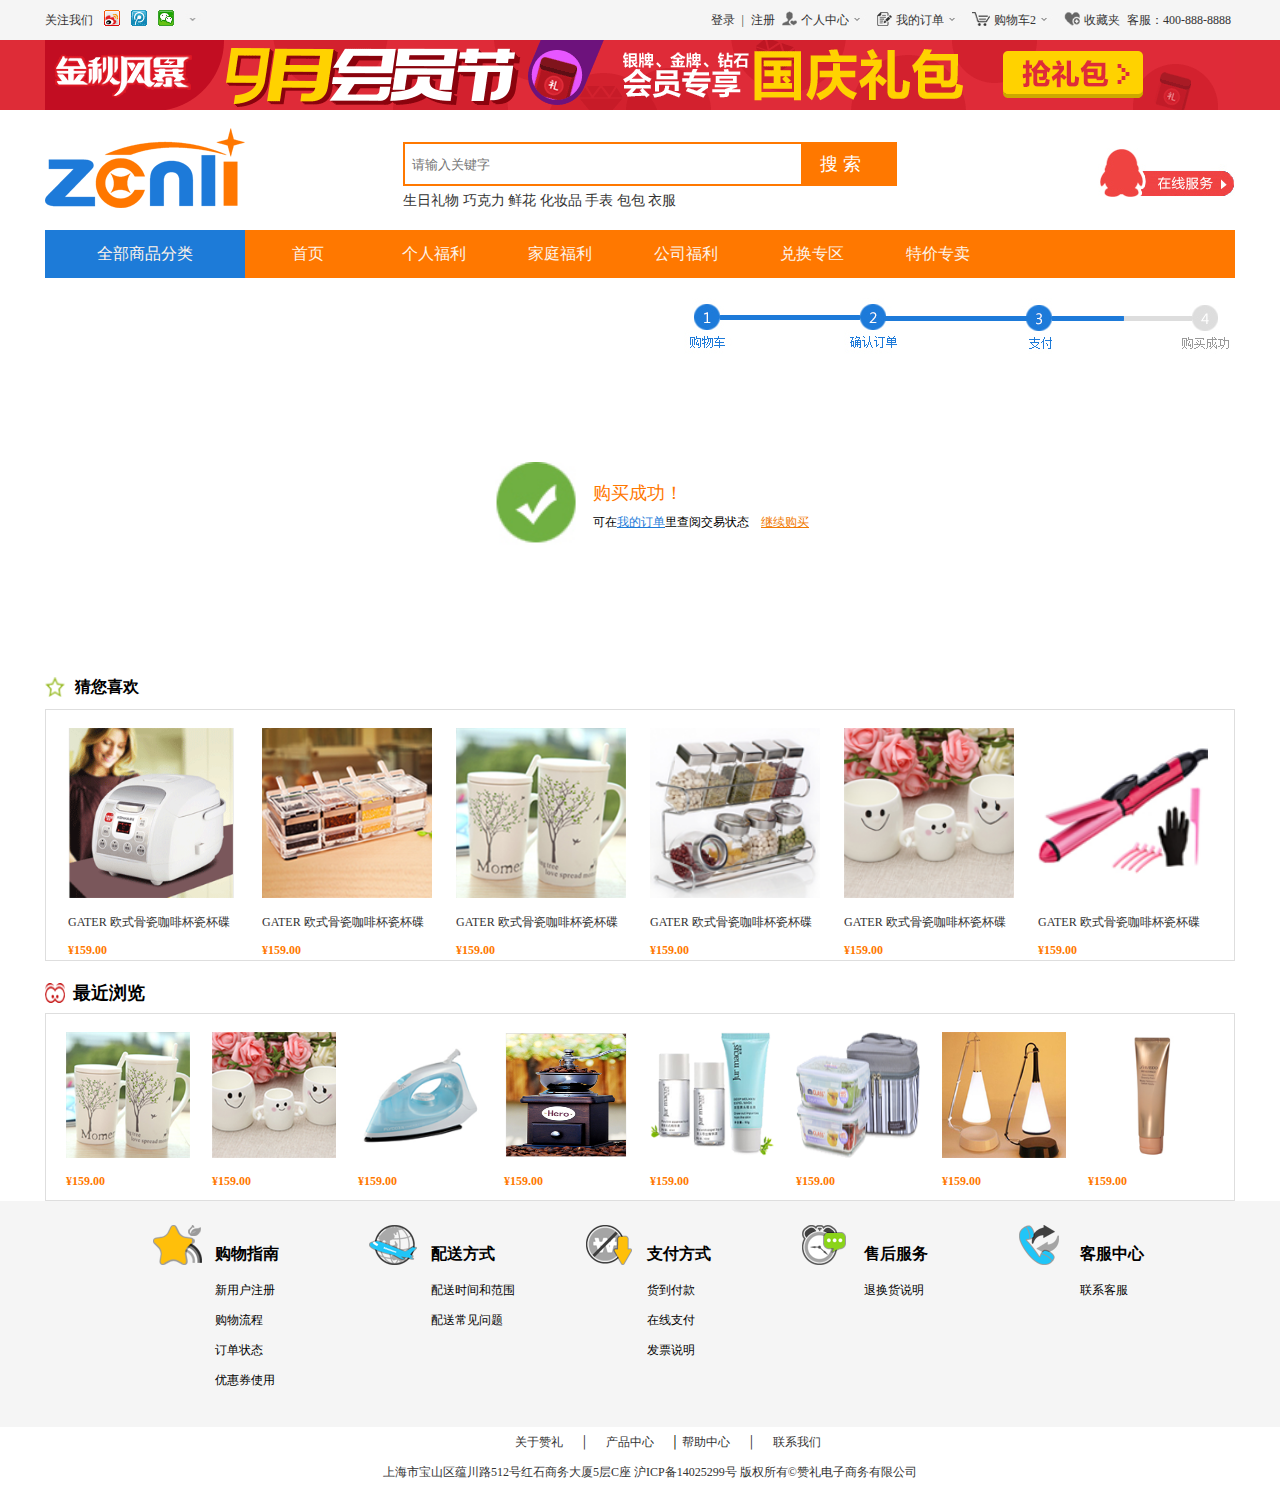
<file: pay-success.html>
<!DOCTYPE html>
<html>
	<head>
		<meta charset="UTF-8">
		<title></title>
		<link rel="stylesheet" type="text/css" href="css/pay-success.css"/>
	</head>
	<body>
		<!--头部-->
		<div class="top-bg">
			<div class="top w clear">
				<div class="left">
					<a href="#">关注我们</a>
					<a href="#"><img src="img/home-img/xinlang-1.png" /></a>
					<a href="#"><img src="img/zhifu-image/weibo-1.png" /></a>
					<a href="#"><img src="img/home-img/weixin-1.png" /></a>
					<a href="#"><img src="img/home-img/xia-1.png" /></a>
				</div>
				<div class="right">
					<a href="#">登录</a>
					<a href="#">|</a>
					<a href="#">注册</a>
					<a href="#"><img src="img/zhifu-image/个人中心.png" />个人中心<img src="img/zhifu-image/xia-1.png" alt="" /></a>
					<a href="#"><img src="img/zhifu-image/text.png" />我的订单<img src="img/zhifu-image/xia-1.png" alt="" /></a>
					<a href="#"><img src="img/zhifu-image/购物车.png" />购物车2<img src="img/zhifu-image/xia-1.png" alt="" /></a>
					<a href="#"><img src="img/zhifu-image/收藏夹.png" />收藏夹</a>
					<a href="#">客服：400-888-8888</a>
				</div>
			</div>
		</div>
		<!--header-->
		<div class="header-bg">
			<header>
				<img src="img/home-img/01-首页_05.gif" />
			</header>
		</div>
		<!--logo-->
		<div class="logo w">
			<ul>
				<li>
					<a href=""><img class="lg" src="img/zhifu-image/logo.png"/></a>
				</li>
				<li>
					<input type="text" class="tex" placeholder="&nbsp;&nbsp;请输入关键字" name="" id="" value="" />
				</li>
				<li>
					<input type="search" class="sea" name="" id="" value="搜&nbsp;索" />
				</li>
				<li class="bri">
					<a href="">生日礼物</a>
					<a href="">巧克力</a>
					<a href="">鲜花</a>
					<a href="">化妆品</a>
					<a href="">手表</a>
					<a href="">包包</a>
					<a href="">衣服</a>
					
				</li>
				<li>
					<img class="sev" src="img/zhifu-image/serve.png"/>
				</li>
			</ul>
		</div>
		<!--nav-->
		<div class="w">
			<nav>
			   <ul>                                        
			   	<li><a href="">全部商品分类</a></li>
			   	<li><a href="">首页</a></li>
			   	<li><a href="">个人福利</a></li>
			   	<li><a href="">家庭福利</a></li>
			   	<li><a href="">公司福利</a></li>
			   	<li><a href="">兑换专区</a></li>
			   	<li><a href="">特价专卖</a></li>
			   </ul>
		    </nav>
		</div>
		<!--pay success-->
		<div class="pay-success w">
			<img class="p" src="img/zhifu-image/gouwuc-1.png"/>
			<img class="r" src="img/zhifu-image/10-支付页面_03.gif"/>
			<span>购买成功！</span>
			<p>可在<a href="">我的订单</a>里查阅交易状态<a href="">继续购买</a></p>
		</div>
		<!--猜您喜欢-->
		<div class="like w">
			<div class="ulike">
				<img src="img/shopping-cart-img/star_03.gif"/>
				<h3>猜您喜欢</h3>
			</div>
			<ul>
				<li class="lm">
					<img src="img/shopping-cart-img/cooker.gif"/>
					<a href="">GATER 欧式骨瓷咖啡杯瓷杯碟</a>
					<b>&yen;159.00</b>
				</li>
				<li class="lm">
					<img src="img/home-img/cooker.png"/>
					<a href="">GATER 欧式骨瓷咖啡杯瓷杯碟</a>
					<b>&yen;159.00</b>
				</li>
				<li class="lm">
					<img src="img/home-img/cup.png"/>
					<a href="">GATER 欧式骨瓷咖啡杯瓷杯碟</a>
					<b>&yen;159.00</b>
				</li>
				<li class="lm">
					<img src="img/home-img/cooker1.png"/>
					<a href="">GATER 欧式骨瓷咖啡杯瓷杯碟</a>
					<b>&yen;159.00</b>
				</li>
				<li class="lm">
					<img src="img/home-img/cup1.png"/>
					<a href="">GATER 欧式骨瓷咖啡杯瓷杯碟</a>
					<b>&yen;159.00</b>
				</li>
				<li>
					<img src="img/home-img/hair.png"/>
					<a href="">GATER 欧式骨瓷咖啡杯瓷杯碟</a>
					<b>&yen;159.00</b>
				</li>
			</ul>
		</div>
		<!--最近浏览-->
		<div class="browse w">
			<div class="ubrowse">
				<img src="img/shopping-cart-img/liulan.png"/>
				<h3>最近浏览</h3>
			</div>
			<ul>
				<li class="lm">
					<img src="img/home-img/cup.png"/>
					<b>&yen;159.00</b>
				</li>
				<li class="lm">
					<img src="img/shopping-cart-img/flower.png"/>
					<b>&yen;159.00</b>
				</li>
				<li class="lm">
					<img src="img/home-img/iron.png"/>
					<b>&yen;159.00</b>
				</li>
				<li class="lm">
					<img src="img/home-img/coffee.png"/>
					<b>&yen;159.00</b>
				</li>
				<li class="lm">
					<img src="img/home-img/jur.png"/>
					<b>&yen;159.00</b>
				</li>
				<li class="lm">
					<img src="img/home-img/lekou.png"/>
					<b>&yen;159.00</b>
				</li>
				<li class="lm">
					<img src="img/home-img/light.png"/>
					<b>&yen;159.00</b>
				</li>
				<li>
					<img src="img/home-img/jia.png"/>
					<b>&yen;159.00</b>
				</li>
			</ul>
		</div>
		<!--footer-->
		<div class="footer-bg">
			<footer class="w">
				<!--<img src="img/home-img/pay-right.gif"/>-->
				<table border="0" cellspacing="0" cellpadding="0">
					<tr>
						<th class="img"><img src="img/home-img/star.png"/></th>
						<th class="h"><p>购物指南</p></th>
						<th class="img"><img src="img/home-img/earth.png"/></th>
						<th class="h"><p>配送方式</p></th>
						<th class="img"><img src="img/home-img/down.png"/></th>
						<th class="h"><p>支付方式</p></th>
						<th class="img"><img src="img/home-img/clock.png"/></th>
						<th class="h"><p>售后服务</p></th>
						<th class="img"><img src="img/home-img/tel.png"/></th>
						<th class="h"><p>客服中心</p></th>
					</tr>
					<tr>
						<td></td>
						<td>新用户注册</td>
						<td></td>
						<td>配送时间和范围</td>
						<td></td>
						<td>货到付款</td>
						<td></td>
						<td>退换货说明</td>
						<td></td>
						<td>联系客服</td>
					</tr>
					<tr>
						<td></td>
						<td>购物流程</td>
						<td></td>
						<td>配送常见问题</td>
						<td></td>
						<td>在线支付</td>
						<td></td>
						<td></td>
						<td></td>
						<td></td>
					<tr>
						<tr>
						<td></td>
						<td>订单状态</td>
						<td></td>
						<td></td>
						<td></td>
						<td>发票说明</td>
						<td></td>
						<td></td>
						<td></td>
						<td></td>
					<tr>
					<tr>
						<tr>
						<td></td>
						<td>优惠券使用</td>
						<td></td>
						<td></td>
						<td></td>
						<td></td>
						<td></td>
						<td></td>
						<td></td>
						<td></td>
					<tr>
				</table>
			</footer>
		</div>
		<!--beizhu-->
		<div class="remark w">
			<p class="p1">
			<a href="">关于赞礼</a>
			<a>│</a>
			<a href="">产品中心</a>
			<span>│</span>
			<a href="">帮助中心</a>
			<a>│</a>
			<a href="">联系我们</a>	
			</p>
			<p class="p2"><a href="">上海市宝山区蕴川路512号红石商务大厦5层C座 沪ICP备14025299号 版权所有©赞礼电子商务有限公司</a></p>
		</div>
	</body>
</html>
</file>
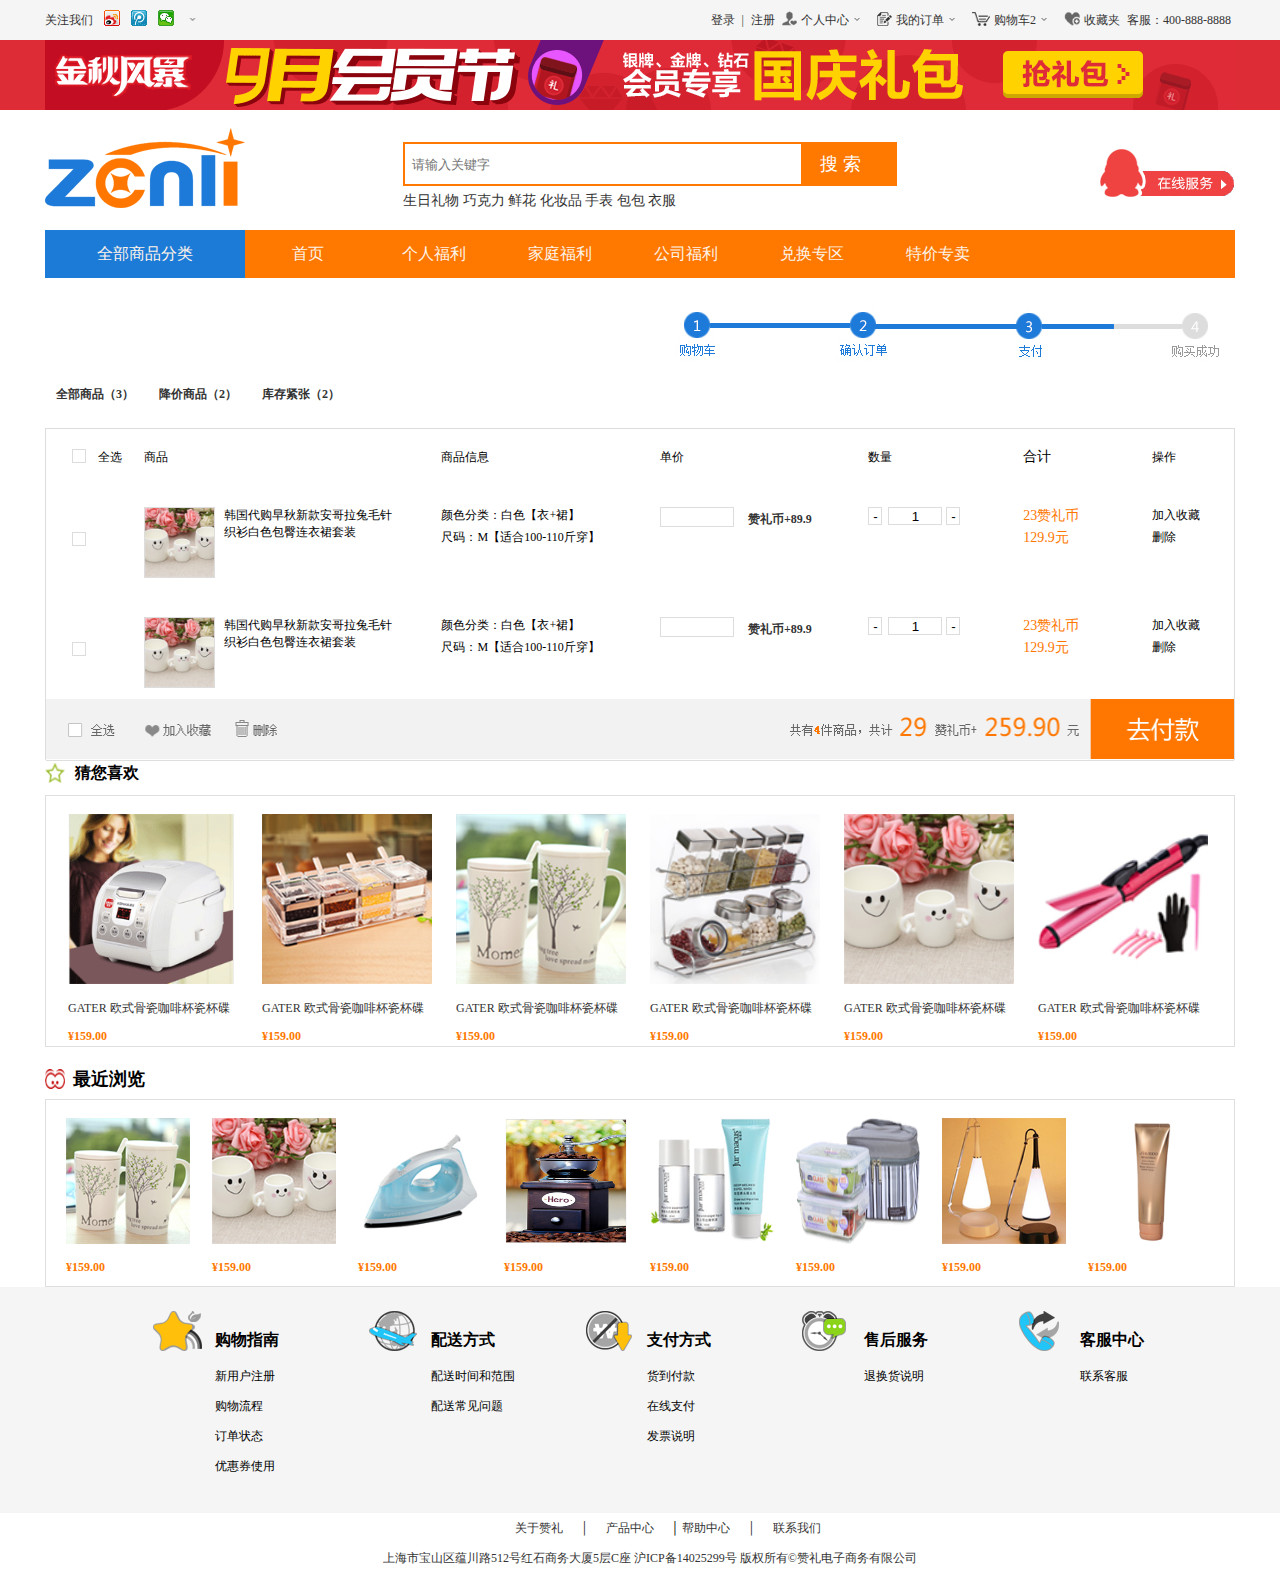
<file: shopping-cart.html>
<!DOCTYPE html>
<html>
	<head>
		<meta charset="UTF-8">
		<title></title>
		<link rel="stylesheet" type="text/css" href="css/shopping-cart.css"/>
	</head>
	<body>
		<!--头部-->
		<div class="top-bg">
			<div class="top w clear">
				<div class="left">
					<a href="#">关注我们</a>
					<a href="#"><img src="img/home-img/xinlang-1.png" /></a>
					<a href="#"><img src="img/zhifu-image/weibo-1.png" /></a>
					<a href="#"><img src="img/home-img/weixin-1.png" /></a>
					<a href="#"><img src="img/home-img/xia-1.png" /></a>
				</div>
				<div class="right">
					<a href="#">登录</a>
					<a href="#">|</a>
					<a href="#">注册</a>
					<a href="#"><img src="img/zhifu-image/个人中心.png" />个人中心<img src="img/zhifu-image/xia-1.png" alt="" /></a>
					<a href="#"><img src="img/zhifu-image/text.png" />我的订单<img src="img/zhifu-image/xia-1.png" alt="" /></a>
					<a href="#"><img src="img/zhifu-image/购物车.png" />购物车2<img src="img/zhifu-image/xia-1.png" alt="" /></a>
					<a href="#"><img src="img/zhifu-image/收藏夹.png" />收藏夹</a>
					<a href="#">客服：400-888-8888</a>
				</div>
			</div>
		</div>
		<!--header-->
		<div class="header-bg">
			<header>
				<img src="img/home-img/01-首页_05.gif" />
			</header>
		</div>
		<!--logo-->
		<div class="logo w">
			<ul>
				<li>
					<a href=""><img class="lg" src="img/zhifu-image/logo.png"/></a>
				</li>
				<li>
					<input type="text" class="tex" placeholder="&nbsp;&nbsp;请输入关键字" name="" id="" value="" />
				</li>
				<li>
					<input type="search" class="sea" name="" id="" value="搜&nbsp;索" />
				</li>
				<li class="bri">
					<a href="">生日礼物</a>
					<a href="">巧克力</a>
					<a href="">鲜花</a>
					<a href="">化妆品</a>
					<a href="">手表</a>
					<a href="">包包</a>
					<a href="">衣服</a>
					
				</li>
				<li>
					<img class="sev" src="img/zhifu-image/serve.png"/>
				</li>
			</ul>
		</div>
		<!--nav-->
		<div class="w">
			<nav>
			   <ul>                                        
			   	<li><a href="">全部商品分类</a></li>
			   	<li><a href="">首页</a></li>
			   	<li><a href="">个人福利</a></li>
			   	<li><a href="">家庭福利</a></li>
			   	<li><a href="">公司福利</a></li>
			   	<li><a href="">兑换专区</a></li>
			   	<li><a href="">特价专卖</a></li>
			   </ul>
		    </nav>
		</div>
		<!--pay-->
		<div class="pay w">
			<img src="img/zhifu-image/gouwuc-1.png"/>
		    <div>
		    	<span>全部商品（3）</span>
		    	<b></b>
		    	<span>降价商品（2）</span>
		    	<b></b>
		    	<span>库存紧张（2）</span>
		    </div>
		    <div class="table">
			    <table border="0" cellspacing="0" cellpadding="0">
			    	<tr>
			    		<td><input type="button" name="" id="" value="" /></td>
			    		<td>全选</td>
			    		<td>商品</td>
			    		<td>商品信息</td>
			    		<td>单价</td>
			    		<td>数量</td>
			    		<td>合计</td>
			    		<td>操作</td>
			    	</tr>
			    	<tr>
			    		<td><input type="button" name="" id="" value="" /></td>
			    		<td></td>
			    		<td>
			    			<img src="img/home-img/cup1.png"/>
			    			<p>韩国代购早秋新款安哥拉兔毛针织衫白色包臀连衣裙套装</p>  		    
			    		</td>
			    	    <td><p>颜色分类：白色【衣+裙】</p><p>尺码：M【适合100-110斤穿】</p></td>
			    	    <td><input type="text" /><span>赞礼币+89.9</span></td>
			    	    <td>
			    	    	<input type="button" value="-" />
			    	    	<input type="text" name="" id="" value="1" />
			    	        <input type="button" value="-" />
			    	    </td>
			    	    <td>
			    	    	<p>23赞礼币</p>
			    	    	<p>129.9元</p>	
			    	    </td>
			    	    <td>
			    	    	<p>加入收藏</p>
			    	    	<p>删除</p>
			    	    </td>
			    	</tr>
			    	<tr>
			    		<td><input type="button" name="" id="" value="" /></td>
			    		<td></td>
			    		<td>
			    			<img src="img/home-img/cup1.png"/>
			    			<p>韩国代购早秋新款安哥拉兔毛针织衫白色包臀连衣裙套装</p>  		    
			    		</td>
			    	    <td><p>颜色分类：白色【衣+裙】</p><p>尺码：M【适合100-110斤穿】</p></td>
			    	    <td><input type="text" /><span>赞礼币+89.9</span></td>
			    	    <td>
			    	    	<input type="button" value="-" />
			    	    	<input type="text" name="" id="" value="1" />
			    	        <input type="button" value="-" />
			    	    </td>
			    	    <td>
			    	    	<p>23赞礼币</p>
			    	    	<p>129.9元</p>	
			    	    </td>
			    	    <td>
			    	    	<p>加入收藏</p>
			    	    	<p>删除</p>
			    	    </td>
			    	</tr>
			    </table>
			    <div>
			    	<img src="img/shopping-cart-img/pay_03.gif"/>
			    </div>
		    </div>
		</div>
		<!--猜您喜欢-->
		<div class="like w">
			<div class="ulike">
				<img src="img/shopping-cart-img/star_03.gif"/>
				<h3>猜您喜欢</h3>
			</div>
			<ul>
				<li class="lm">
					<img src="img/shopping-cart-img/cooker.gif"/>
					<a href="">GATER 欧式骨瓷咖啡杯瓷杯碟</a>
					<b>&yen;159.00</b>
				</li>
				<li class="lm">
					<img src="img/home-img/cooker.png"/>
					<a href="">GATER 欧式骨瓷咖啡杯瓷杯碟</a>
					<b>&yen;159.00</b>
				</li>
				<li class="lm">
					<img src="img/home-img/cup.png"/>
					<a href="">GATER 欧式骨瓷咖啡杯瓷杯碟</a>
					<b>&yen;159.00</b>
				</li>
				<li class="lm">
					<img src="img/home-img/cooker1.png"/>
					<a href="">GATER 欧式骨瓷咖啡杯瓷杯碟</a>
					<b>&yen;159.00</b>
				</li>
				<li class="lm">
					<img src="img/home-img/cup1.png"/>
					<a href="">GATER 欧式骨瓷咖啡杯瓷杯碟</a>
					<b>&yen;159.00</b>
				</li>
				<li>
					<img src="img/home-img/hair.png"/>
					<a href="">GATER 欧式骨瓷咖啡杯瓷杯碟</a>
					<b>&yen;159.00</b>
				</li>
			</ul>
		</div>
		<!--最近浏览-->
		<div class="browse w">
			<div class="ubrowse">
				<img src="img/shopping-cart-img/liulan.png"/>
				<h3>最近浏览</h3>
			</div>
			<ul>
				<li class="lm">
					<img src="img/home-img/cup.png"/>
					<b>&yen;159.00</b>
				</li>
				<li class="lm">
					<img src="img/shopping-cart-img/flower.png"/>
					<b>&yen;159.00</b>
				</li>
				<li class="lm">
					<img src="img/home-img/iron.png"/>
					<b>&yen;159.00</b>
				</li>
				<li class="lm">
					<img src="img/home-img/coffee.png"/>
					<b>&yen;159.00</b>
				</li>
				<li class="lm">
					<img src="img/home-img/jur.png"/>
					<b>&yen;159.00</b>
				</li>
				<li class="lm">
					<img src="img/home-img/lekou.png"/>
					<b>&yen;159.00</b>
				</li>
				<li class="lm">
					<img src="img/home-img/light.png"/>
					<b>&yen;159.00</b>
				</li>
				<li>
					<img src="img/home-img/jia.png"/>
					<b>&yen;159.00</b>
				</li>
			</ul>
		</div>
		<!--footer-->
		<div class="footer-bg">
			<footer class="w">
				<!--<img src="img/home-img/pay-right.gif"/>-->
				<table border="0" cellspacing="0" cellpadding="0">
					<tr>
						<th class="img"><img src="img/home-img/star.png"/></th>
						<th class="h"><p>购物指南</p></th>
						<th class="img"><img src="img/home-img/earth.png"/></th>
						<th class="h"><p>配送方式</p></th>
						<th class="img"><img src="img/home-img/down.png"/></th>
						<th class="h"><p>支付方式</p></th>
						<th class="img"><img src="img/home-img/clock.png"/></th>
						<th class="h"><p>售后服务</p></th>
						<th class="img"><img src="img/home-img/tel.png"/></th>
						<th class="h"><p>客服中心</p></th>
					</tr>
					<tr>
						<td></td>
						<td>新用户注册</td>
						<td></td>
						<td>配送时间和范围</td>
						<td></td>
						<td>货到付款</td>
						<td></td>
						<td>退换货说明</td>
						<td></td>
						<td>联系客服</td>
					</tr>
					<tr>
						<td></td>
						<td>购物流程</td>
						<td></td>
						<td>配送常见问题</td>
						<td></td>
						<td>在线支付</td>
						<td></td>
						<td></td>
						<td></td>
						<td></td>
					<tr>
						<tr>
						<td></td>
						<td>订单状态</td>
						<td></td>
						<td></td>
						<td></td>
						<td>发票说明</td>
						<td></td>
						<td></td>
						<td></td>
						<td></td>
					<tr>
					<tr>
						<tr>
						<td></td>
						<td>优惠券使用</td>
						<td></td>
						<td></td>
						<td></td>
						<td></td>
						<td></td>
						<td></td>
						<td></td>
						<td></td>
					<tr>
				</table>
			</footer>
		</div>
		<!--beizhu-->
		<div class="remark w">
			<p class="p1">
			<a href="">关于赞礼</a>
			<a>│</a>
			<a href="">产品中心</a>
			<span>│</span>
			<a href="">帮助中心</a>
			<a>│</a>
			<a href="">联系我们</a>	
			</p>
			<p class="p2"><a href="">上海市宝山区蕴川路512号红石商务大厦5层C座 沪ICP备14025299号 版权所有©赞礼电子商务有限公司</a></p>
		</div>
	</body>
</html>
</file>
<file: css/style.css>
body{
	font-size: 12px;
	font-family: "arial, helvetica, sans-serif";
	background-color: #fff;
}
*{
	margin: 0;
	padding: 0;
}
a{
	color: #333;
	text-decoration: none;
}

.left{
	float: left;
}

.right{
	float: right;
}
ul li{
	list-style: none;
}
.clear:after{
	content: "";
	display: block;
	clear: both;
}

.w{
	width: 1190px;
	margin-left: auto;
	margin-right: auto;
}
/*头部*/
.top-bg{
	width:100%;
	background-color: #f5f5f5;
}
.top{
	height:40px;
}
.top-left li,.top-right li{
	float:left;
	line-height: 40px;
	margin-right: 8px;
}
.top-right{
	float:right;
}
.ipad{
	width: 100%;
	height:70px;
	background-color:#5d0c87 ;
}
.ipad img{
	width:1190px;
	height:70px;
	margin: 0 auto;
}
/*logo区域*/
.logo{
	height:120px;
}
.logo ul{
	position: relative;
}
.logo ul .lg{
	position: absolute;
	top:18px;
	left:0;
}
.logo ul .tex{
	     width:396px; 
	     height:40px;
	     border: 2px solid #ff7800; 
	     position: absolute;
	     top:32px;
	     left:358px;    
}
.logo ul .sea{
	    width:96px; 
	     height:44px;
	     border: none;
	     background-color: #ff7800; 
	     position: absolute;
	     top:32px;
	     left:756px; 
}
.logo ul .bri{
	position: absolute;
	top:82px;
	left:358px;
	margin-right: 10px;
	font-size: 14px;
}
.logo ul .sev{
	position: absolute;
	top:38px;
	right:0;
}
/*商品分类*/
.product{
	height:46px;
    background-color: #ff7800;
}
.product ul li{
	width:122px;
	font-size: 18px;
	float: left;
	line-height: 46px;
	text-align: center;
}
.product ul li a{
	color: white;
}
.product ul li:first-of-type{
	width:200px;
	background-color: #ld7bd8;
}
.car{
	height:108px;
	
}
.car img{
	margin-top:30px;
	margin-left: 648px;
}
.sub{
	height:250px;
}
.sub .su{
	position: relative;
	font-size: 14px;
}
.sub .su .di{
	position: absolute;
	top:0;
	left:0;
}
.sub .su .d{
	position: absolute;
	top:0;
	left:72px;
	font-weight: bold;
	font-size: 16px;
}
.sub .su .q{
	position: absolute;
	top:20px;
	left:72px;
}
.sub .su .num{
	
}
</file>
<file: pay/css/style.css>
body{
	font-size: 12px;
	font-family: "arial, helvetica, sans-serif";
	background-color: #fff;
}
*{
	margin: 0;
	padding: 0;
}
a{
	color: #333;
	text-decoration: none;
}

.left{
	float: left;
}

.right{
	float: right;
}
ul li{
	list-style: none;
}
.clear:after{
	content: "";
	display: block;
	clear: both;
}

.w{
	width: 1190px;
	margin-left: auto;
	margin-right: auto;
}
/*头部*/
.top-bg{
	width:100%;
	background-color: #f5f5f5;
}
.top{
	height:40px;
}
.top-left li,.top-right li{
	float:left;
	line-height: 40px;
	margin-right: 8px;
}
.top-right{
	float:right;
}
.ipad{
	width: 100%;
	height:70px;
	background-color:#5d0c87 ;
}
.ipad img{
	width:1190px;
	height:70px;
	margin: 0 auto;
}
/*logo区域*/
.logo{
	height:120px;
}
.logo ul{
	position: relative;
}
.logo ul .lg{
	position: absolute;
	top:18px;
	left:0;
}
.logo ul .tex{
	     width:396px; 
	     height:40px;
	     border: 2px solid #ff7800; 
	     position: absolute;
	     top:32px;
	     left:358px;    
}
.logo ul .sea{
	    width:96px; 
	     height:44px;
	     border: none;
	     background-color: #ff7800; 
	     position: absolute;
	     top:32px;
	     left:756px; 
}
.logo ul .bri{
	position: absolute;
	top:82px;
	left:358px;
	margin-right: 10px;
	font-size: 14px;
}
.logo ul .sev{
	position: absolute;
	top:38px;
	right:0;
}
/*商品分类*/
.product{
	height:46px;
    background-color: #ff7800;
}
.product ul li{
	width:122px;
	font-size: 18px;
	float: left;
	line-height: 46px;
	text-align: center;
	
}
.product ul li a{
	color: white;
}
.product ul li:first-child{
	width:200px;
	background-color: #ld7bd8;
}
/*hover*/
.product ul li:hover{
	background-color: #f15600;
}
.car{
	height:108px;
	
}
.car img{
	margin-top:30px;
	margin-left: 648px;
}
.sub{
	height:250px;
}
.sub .su{
	position: relative;
	font-size: 14px;
}
.sub .su .di{
	position: absolute;
	top:0;
	left:0;
}
.sub .su .d{
	position: absolute;
	top:0;
	left:72px;
	font-weight: bold;
	font-size: 16px;
}
.sub .su .q{
	position: absolute;
	top:20px;
	left:72px;
}
.sub .su .txt{
	width:72px;
	height:28px;
	line-height: 28px;
	background-color: #1b7cd8;
	text-align: center;
	color:white;
	font-size:12px;
}
.sub .su .num,.sub .su .money,.sub .su .way{
	position: absolute;
	top:74px;
	left:72px;
}
.sub .su .money{
	top:108px;
}
.sub .su .way{
	top:142px;
}
.sub .su .num2{
	position: absolute;
	top:82px;
	left:150px;
	font-size: 12px;
	font-weight:bold ;
}
.sub .su .money2{
	position: absolute;
	top:118px;
	left:150px;
	font-size: 12px;
	font-weight:bold ;
	color:#ff7800;
}
.sub .su .z{
	position: absolute;
	top:140px;
	left:150px;
}
/*pay*/
.pay{
	height:370px;
	/*background: red;*/
	position: relative;
	font-size: 12px;
}
.pay .right{
	width:50px;
	height:204px;
	/*background: yellow;*/
	position: absolute;
	right:-56px;
	bottom:36px;
}
.pay .left{
	width:1052px;
	height:324px;
	border:1px solid #dedede;
	box-sizing: border-box;
	/*background: green;*/
	margin-left: 72px;
}
.pay .left .p1{
	height:28px;
	line-height: 28px;
	margin: 28px 0 0 42px;
}
.pay .left .p1 .text{
	height:28px;
	width:248;
	border-radius: 2px;
	box-sizing: border-box;
	border:1px solid #dfdfdf;
	margin: 0 8px 0 8px;
}
.pay .left .p1 .sub{
	height:22px;
	width:86px;
	border:none;
	border-radius: 2px;
	border:1px solid #dfdfdf;
	font-size: 12px;
}
.pay .left .p2{
	height:28px;
	line-height: 28px;
	margin: 14px 0 0 42px;
}
.pay .left .p2 .text{
	height:28px;
	width:130;
	border-radius: 2px;
	box-sizing: border-box;
	border:1px solid #dfdfdf;
	margin: 0 8px 0 8px;
}
.pay .left .p3 .sub{
	width:92px;
	height:32px;
	color:white;
	border:none;
	font-size: 12px;
	border-radius: 2px;
	background-color: #ff7800;
	margin: 14px 0 20px 102px;
}
.pay .left .action{
	width:972px;
	height:126px;
	background-color: #f2f2f2;
	margin-left: 42px;
	padding-top: 20px;
	padding-left: 30px;
	box-sizing: border-box;
}
.pay .left .action p{
	height:24px;
	line-height: 24px;
}
/*footer*/
.footer-bg{
	width:100%;
	height:228px;
	background-color: #f5f5f5;
}
.footer{
	height:228px;
	width:1190px;
	box-sizing: border-box;
	padding: 54px 0 0 176px;
}
.footer ul{
	position: relative;
	float: left;
	margin-right: 140px;
}
.footer ul:last-child{
	margin-right: 104px;
}
.footer ul li{
	height:30px;
	line-height: 30px;
}
.footer ul li:first-child{
	font-size: 16px;
	font-weight: bold;
}
.footer ul .img1{
	position: absolute;
	top:-22px;
	left:-62px;
}
/*beizhu*/
.remark{
	width: 1190px;
	height:84px;
	margin: 20px auto 25px;
}
.remark p{
	height:30px;
	line-height:30px;
}
.remark .p1 a{
	margin-right: 14px;
}
.remark .p1{
	margin-left: 470px;
}
.remark .p2{
	margin-left: 338px;
}
</file>
<file: pruduct list/css/style.css>
body{
	font-size: 12px;
	font-family: "arial, helvetica, sans-serif";
	background-color: #fff;
}
*{
	margin: 0;
	padding: 0;
}
a{
	color: #333;
	text-decoration: none;
}

.left{
	float: left;
}

.right{
	float: right;
}
ul li{
	list-style: none;
}
.clear:after{
	content: "";
	display: block;
	clear: both;
}

.w{
	width: 1190px;
	margin-left: auto;
	margin-right: auto;
}
/*头部*/
.top-bg{
	width:100%;
	background-color: #f5f5f5;
}
.top{
	height:40px;
}
.top-left li,.top-right li{
	float:left;
	height:40px;
	line-height: 40px;
	margin-right: 10px;
}
.top-left li img,.top-right li img{
	width:16px;
	height:16px;
}
.top-right{
	float:right;
}
.fengbao{
	width: 100%;
	height:66px;
	background-color:#de2c37;
}
.fengbao img{
	width:1190px;
	height:70px;
	margin: 0 auto;
}
/*logo区域*/
.logo{
	height:120px;
}
.logo ul{
	position: relative;
}
.logo ul .lg{
	position: absolute;
	top:18px;
	left:0;
}
.logo ul .tex{
	     width:396px; 
	     height:40px;
	     border: 2px solid #ff7800; 
	     position: absolute;
	     top:32px;
	     left:358px;    
}
.logo ul .sea{
	    width:96px; 
	     height:44px;
	     border: none;
	     background-color: #ff7800; 
	     position: absolute;
	     top:32px;
	     left:756px; 
}
.logo ul .bri{
	position: absolute;
	top:82px;
	left:358px;
	margin-right: 10px;
	font-size: 14px;
}
.logo ul .sev{
	position: absolute;
	top:38px;
	right:0;
}
/*商品分类*/
.product{
	height:46px;
    background-color: #ff7800;
}
.product ul li{
	width:122px;
	font-size: 18px;
	float: left;
	line-height: 46px;
	text-align: center;
	
}
.product ul li a{
	color: white;
}
.product ul li:first-child{
	width:200px;
	background-color: #ld7bd8;
}
/*hover*/
.product ul li:hover{
	background-color: #f15600;
}
.car{
	height:108px;
	
}
.car img{
	margin-top:30px;
	margin-left: 648px;
}
.hp{
	henght:50px;
	line-height: 50px;
}
.hp a{
	color:blue;
	margin-right:8px ;
}
.hp span{
	margin-right:8px ;
}
/*福利*/
.weal{
	width:100%;
	height:302px;
	background-color: #ecf8ff;
}
.weal .w .boon{
	width:290px;
	height:270px;
	border:1px solid #bee5ff ;
	margin-top:18px;
	padding: 12px 10px 18px 12px;
	box-sizing: border-box;
	background-color: white;
	float: left;
}
.weal .w .boon:hover{
	background-color:#d3edff;
}
.weal .w .boon-m{
	margin-right:10px;
}
.weal .w .boon h3{
	font-size: 18px;
	margin-bottom: 12px;
}
.weal .w .boon .list a{
	display: inline-block;
	background-color: #ecf8ff;
	width:86px;
	height:30px;
	margin-bottom: 2px;
	text-align: center;
	line-height: 30px;
}
.weal .w .boon .list a:hover{
	background-color: #1d7bd8;
	color:white;
}
.weal .w .detail{
	width:260px;
	height:100px;
	margin-top: 10px;
	/*background-color: red;*/
	position: relative;
}
.weal .w .detail img{
	width:102px;
	height:100px;
	position: absolute;
	top:0;
	left:0;
}
.weal .w .detail a{
	position: absolute;
	top:4px;
	left:112px;
	display: block;
	width:148px;
	height:36px;
	line-height: 22px;
}
.weal .w .detail b{
	position: absolute;
	top:50px;
	left:112px;
	color:#fd7900;
}
.weal .w .detail span.liner{
	display: inline-block;
	width:38px;
	height:4px;
	background-color: #ddd;
	position: absolute;
	top:90px;
	left:140px;
	margin-right: 4px;
}
.weal .w .detail span.liner2{
	left:180px;
	background-color: #1d7bd8;
}
.weal .w .detail span.liner3{
	left:220px;
}
.weal .w .detail span:hover{
	background-color: #1d7bd8;
}

/*办公用品-最新产品*/
.new-product{
	height:290px;
	margin-top: 18px;
	/*background-color: green;*/
}
.new-product h1{
	font-size: 18px;
	margin-bottom: 12px;
	color:#1d7bd8;
}
.new-product ul{
	width:1190px;
	height:260px;
	box-sizing: border-box;
	border:1px solid #ddd;
	border-top: 2px solid #1d7bd8;
	padding:18px 20px 0 20px;
	margin-bottom: 20px;
}
.new-product ul li{
	float: left;
	width:170px;
}
.new-product ul li.lm{
	margin-right: 25px;
}
.new-product ul a{
	display: inline-block;
	margin: 14px 0px;
}
.new-product ul span{
	color:#ff7800;
	font-weight: bold;
}
/*办公用品-产品展示*/
.product-list{
	height:1925px;
	/*background-color:pink;*/
}
.product-list h3{
	font-size: 18px;
	color:#1d7bd8;
	margin:18px 0px;
}
.product-list ul{
	width:1190px;
	height:356px;
	margin-bottom: 22px;
}
.product-list ul li{
	width:224px;
	height:356px;
	border:1px solid #ddd;
	box-sizing: border-box;
	float:left;
}
.product-list ul li.lm{
	margin-right: 17px;
}
.product-list ul li img{
	width:224px;
	height:222px;
}
.product-list ul li .collect{
	display: block;
	width:86px;
	height:22px;
	border-radius: 10px;
	background-color:#1e7cd9;
	margin: 20px auto;
	box-sizing: border-box;
	position: relative;
}
.product-list ul li .collect img{
	width:16px;
	height:16px;
	position: absolute;
	top:3px;
	left:20px;
}
.product-list ul li .collect span{
	color:white;
	position: absolute;
	top:3px;
	left:40px;
}
.product-list ul li .title{
	display: block;
	margin: 0 25px 5px 25px;
}
.product-list ul li .sales{
	display: block;
	height: 16px;
	margin-left:62px ;
	position: relative;
}
.product-list ul li .sales img{
	width:16px;
	height:16px;
	position: absolute;
	top:0px;
	left:0px;
}
.product-list ul li .sales b{
	position: absolute;
	top:0px;
	left:20px;
	font-weight: normal;
}
.product-list ul li .money{
	margin: 45px 0 0 62px;
	line-height: 20px;
	color:#ff7900;
}
.product-list ul li .money span{
	font-weight: normal;
	color:#999;
}
/*猜您喜欢*/
.like{
	height:284px;
	margin-top: 5px;
}
.like .ulike{
	height:20px;
	margin-bottom: 12px;
	position: relative;
}
.like .ulike img{
	width:20px;
	height:20px;
	position: absolute;
	top:0;
	left:0;
}
.like .ulike h3{
	position: absolute;
	left:30px;
	line-height: 20px;
	font-size: 16px;
}
.like ul {
	width:1190px;
	height:252px;
	padding: 18px 22px 0 22px;
	border:1px solid #dedede;
	box-sizing: border-box;
}
.like ul li{
	float:left;
	width:170px;
	height:170px;
}
.like ul li img{
	width:170px;
	height:170px;
}
.like ul li a{
	display: block;
	margin: 12px 0px;
}
.like ul li b{
	color:#ff7800;
}
.like ul li.lm{
	margin-right: 24px;
}
/*最近浏览*/
.browse{
	height:240px;
}
.browse .ubrowse{
	height:52px;
	position: relative;
}
.browse .ubrowse img{
	width:20px;
	height:20px;
	position: absolute;
	top:22px;
	left: 0;
}
.browse .ubrowse h3{
	font-size: 18px;
	position: absolute;
	top:20px;
	left:28px;
}
.browse  ul{
	width:1190px;
	height:188px;
	padding: 18px 20px 0 20px;
	border:1px solid #dedede;
	box-sizing: border-box;
}
.browse  ul li{
	float:left;
	width:124px;
	height:188px;
}
.browse  ul li img{
	width:124px;
	height:126px;
}
.browse  ul li b{
	color:#ff7800;
	display: block;
	margin-top: 12px;
}
.browse  ul li.lm{
	margin-right: 22px;
}


/*footer*/
.footer-bg{
	width:100%;
	height:228px;
	background-color: #f5f5f5;
}
.footer{
	height:228px;
	width:1190px;
	box-sizing: border-box;
	padding: 54px 0 0 176px;
}
.footer ul{
	position: relative;
	float: left;
	margin-right: 140px;
}
.footer ul:last-child{
	margin-right: 104px;
}
.footer ul li{
	height:30px;
	line-height: 30px;
}
.footer ul li:first-child{
	font-size: 16px;
	font-weight: bold;
}
.footer ul .img1{
	position: absolute;
	top:-22px;
	left:-62px;
}
/*beizhu*/
.remark{
	width: 1190px;
	height:84px;
	margin: 20px auto 25px;
}
.remark p{
	height:30px;
	line-height:30px;
}
.remark .p1 a{
	margin-right: 14px;
}
.remark .p1{
	margin-left: 470px;
}
.remark .p2{
	margin-left: 338px;
}
</file>
<file: css/home-page.css>
*{
	margin: 0;
	padding: 0;
}
body{
	font-size: 12px;
	font-family: "arial, helvetica, sans-serif";
	background-color: #fff;
}
a{
	color:#333;
	text-decoration: none;
}
.left{
	float: left;
}
.right{
	float: right;
}
ul li{
	list-style: none;
}
.clear:after{
	display: block;
	content: "";
	clear:both;
}
.w{
	width:1190px;
	margin-left: auto;
	margin-right: auto;
}
/*头部*/
.top-bg{
	width: 100%;
	background-color: #f5f5f5;
	height:40px;
}
.top{
	height:40px;
}
.top .left{
	height:40px;
	line-height: 40px;
}
.top .left a{
	margin-right: 8px;
}
.top .left a img{
	width:16px;
	height:16px;
	position: relative;
	top:2px;
	left:0;
}
.top .right{
	height:40px;
	line-height: 40px;
}
.top .right a{
	margin-right: 10px;
}
.top .right a img{
	margin-right: 6px;
	position: relative;
	top:2px;
	left:0;
}
/*header*/
.header-bg{
	width:100%;
	height:70px;
	background-color: #de2c37;
}
.header-bg header{
	width:1190px;
	margin: 0 auto;
	height:70px;
}
.header-bg header img{
	width: 1190px;
	height: 70px;
}
/*logo*/
.logo{
	height:120px;
	width:1190px;
	margin: 0 auto;
}
.logo .left{
	height:120px;
	height:80px;
}
.logo .left img{
	width:200px;
	height:80px;
	margin-top: 18px;
}
.logo .center{
	width:498px;
	height:70px;
	margin-left: 166px;
	position: relative;
}
.logo .center .tex{
	height:40px;
	width:400px;
	border:none;
	box-sizing: border-box;
	border:2px solid #ff7901;
	padding-left: 1em;
	font-size: 14px;
	position: absolute;
	top:32px;
	left:0; 
}
.logo .center .sea{
	height:40px;
	width:98px;
	color:white;
	font-size: 18px;
	text-align: center;
	border:none;
	background-color:#ff7901; 
	position: absolute;
	top:32px;
	right:0;
}
.logo .center p{
	position: absolute;
	top:82px;
	left:0;
}
.logo .center p a{
	margin-right: 4px;
}
.logo .center p a:nth-child(1),.logo .center p a:nth-child(5){
	color:#ff7901;
}
.logo .rig{
	height:70px;
	width:178px;
	position: relative;
	margin-left: 646px;
	padding-top: 32px;
}
.logo .rig a{
	display: block;
	height:42px;
	line-height: 42px;
	width:178px;
	background-color: #1c79d9;
	font-size: 18px;
	color:#fdffff;
	position: absolute;
}
.logo .rig a img{
	width:26px;
	height:23px;
	position: absolute;
	top:-8px;
	left:22px;
}
.logo .rig a span{
	display: block;
	width:64px;
	height:42px;
	border-right: 1px solid #0152a8;
	position: absolute;
	top:0px;
	left:54px;
}
.logo .rig a b{
	position: absolute;
	top:0px;
	left:120px;
	font-weight: normal;
	display: block;
	width:60px;
	height:42px;
	padding-left:24px;
	border-left:1px solid #4b9be9;
}
/*nav*/
nav{
	width:1190px;
	height:48px;
	background-color: #ff7800;
}
nav ul li{
	width:126px;
	height:48px;
	float:left;
	box-sizing: border-box;
	text-align: center;
	line-height: 48px;
	/*background-color: #ff7800;*/
}
nav ul li a{
	color:#fdf3e9;
	font-size: 16px;
}
nav ul li:hover{
	background-color: #F15600;
}
nav ul li:first-child{
	background-color: #1D7BD8;
	width:200px;
}
/*main*/
.m-wrap{
	height:364px;
}
.m-wrap .m-left{
	width:200px;
	height:364px;
	padding: 15px 4px 22px 18px;
	box-sizing: border-box;
	border:2px solid #1D7BD8;
}
.m-wrap .m-left ul{}
.m-wrap .m-left ul li{
	height:100px;
}
.m-wrap .m-left ul li span{
	font-size: 16px;
	display:inline-block;
	margin-bottom: 10px;
	color:#1D7BD8;
}
.m-wrap .m-left ul li img{
	margin-left: 92px;
}
.m-wrap .m-left ul li p{
	width:168px;
}
.m-wrap .m-left ul li p a{
	margin-right: 8px;
	display: inline-block;
	height:21px;
	line-height: 21px;
}
.m-wrap .m-left ul li:nth-child(2){
	padding: 18px 0 5px 0;
	border-top:1px solid #ddd;
	border-bottom:1px solid #ddd;
}
.m-wrap .m-left ul li:nth-child(3){
	margin-top: 10px;
}
/*二级菜单*/
.m-wrap .m-left ul li{
	position: relative;
}
.m-wrap .m-left ul li .erjicaidan{
	width:100px;
	height:100px;
	border:2px solid #1D7BD8;
	position: absolute;
	top:5px;
	left:182px;
	display: none;
}
.m-wrap .m-left ul li:hover .erjicaidan{
	display:block;
}
.m-wrap .m-center{
	width:756px;
	height:364px;
}
.m-wrap .m-center img{
	width:756px;
	height:352px;
	margin-top: 12px;
}
.m-wrap .m-right{
	width:214px;
	height:364px;
	overflow: hidden;
}
.m-wrap .m-right p{
	font-size: 16px;
	margin: 20px 0 14px 5px;
}
.m-wrap .m-right p img{
	width: 20px;
	height:20px;
	margin: 0px 8px 0px 2px;
}
.m-wrap .m-right a img{
	height: 314px;
	width:214px;
}
.m-wrap div:nth-child(2){
	margin: 0 10px;
}
/*兑换专区*/
.convert{
	height:372px;
	position: relative;
}
.convert .duihuan{
	height:60px;
	position: relative;
}
.convert .duihuan .prevent{
	width: 28px;
	height:31px;
	position: absolute;
	bottom: 21px;
	left:0;
}
.convert .duihuan h3{
	font-size: 18px;
	color:#333;
	position: absolute;
	bottom: 21px;
	left:40px;
}
.convert .duihuan .more{
	width: 15px;
	height:18px;            
	position: absolute;
	bottom: 21px;
	right:72px;
}
.convert .duihuan span{
	position: absolute;
	bottom: 21px;
	right:0;
}
.convert ul{
	width:1190px;
	height:312px;
	border:1px solid #ddd;
	padding: 22px 30px 24px 30px;
	box-sizing: border-box;
}
.convert ul li{
	width:192px;
	height:266px;
	float: left;
	margin-right: 42px;
	position: relative;
}
.convert ul li:last-child{
	margin-right: 0;
}
.convert ul li .m{
	width:192px;
	height:192px;
	position: absolute;
	top:0;
	left: 0;
}
.convert ul li a{
	position: absolute;
	top:204px;
	left: 0;
	line-height: 21px;
}
.convert ul li b{
	position: absolute;
	bottom: 0;
	left: 0;
	font-size: 14px;
	color:#ff7700;
	font-weight: normal;
}
.convert ul li span{
	position: absolute;
	right:0;
	bottom: 0;
}
.convert ul li .b{
	width:18px;
	height: 18px;
	position: absolute;
	right:62px;
	bottom: 0;
}
.convert .left,.convert .right{
	height: 60px;
	width: 60px;
	background-color: rgba(0,0,0,0.3);
	position: absolute;
	left:0;
	top:196px;
}
.convert .right{
	left:1130px;
}
.convert .left img,.convert .right img{
	width:20px;
	height:37px;
	position: absolute;
	top:11px;
	left:20px;
}
/*福利频道*/
.axn{
	height:196px;
	width: 1190px;
	margin-top:14px;
}
.axn div{
	width:396px;
	height:196px;
	position: relative;
	color:#fff;
	float:left;
	margin-right: 1px;
    background-color: #53badb;
}
.axn div.d1{
	background-color: #53badb;
}
.axn div.d2{
	background-color: #f57778;
}
.axn div.d3{
	background-color: #7ba71c;
	margin-right: 0px;
}
.axn div img{
	margin: 26px 32px;
}
.axn div.d3 img{
	margin: 48px 24px;
}
.axn div a{
	display: block;
	width:120px;
	height:26px;
	line-height: 26px;
	text-align: center;
	color:#fff;
	background-color: rgba(0,0,0,0.4);
	position: absolute;
	top:0;
	right:0;
}
.axn div h3{
	font-size: 16px;
	position: absolute;
	top:54px;
	right:25px
} 
.axn div ul{
	font-size: 14px;
	position: absolute;
	top:90px;
}
.axn div.d1 ul{
	right:138px;
}
.axn div.d2 ul{
	right:100px;
}
.axn div.d3 ul{
	right:78px;
}
.axn div ul li{
	margin-bottom: 10px;
	position: relative;
}
.axn div ul li img{
	width:13px;
	height:13px;
	position: absolute;
	top:-24px;
	left:-52px;
}
.axn div.d3 ul li img{
	top:-44px;
	left:-44px;
}
/*销量最多*/
.most{
	height:528px;
	position: relative;
}
.most span{
	display: inline-block;
	font-size: 18px;
	padding: 17px 25px 11px 15px;
	border-bottom: 2px solid #ddd;
	
}
.most span:hover{
	color:#c10000;
	border-bottom-color: #c10000;
}
.most ul{
	width:1190px;
	height:476px;
	border :1px solid #ddd;
	border-top:2px solid #ddd;
	box-sizing: border-box;
	position: absolute;
	left:0;
	top:52px;
	z-index: -1;
}
.most ul li{
	width:198px;
	height:238px;
	box-sizing: border-box;
	border-right:1px solid #ddd;
	float: left;
	position: relative;
}
.most ul li:nth-child(6),.most ul li:nth-child(12){
	border-right:0;
}
.most ul li:nth-child(1),.most ul li:nth-child(2),.most ul li:nth-child(3),.most ul li:nth-child(4),.most ul li:nth-child(5),.most ul li:nth-child(6){
	border-bottom: 1px solid #ddd;
}
.most ul li img{
	width:150px;
	height:150px;
	position: absolute;
	top:20px;
	left:24px;
}
.most ul li p{
	position: absolute;
	top:182px;
	left:24px;
}
.most ul li b{
	position: absolute;
	bottom:16px;
	left:24px;
	font-size: 14px;
	font-weight: normal;
	color:#ff7700;
}
/*个人福利*/
.person{
	height:554px;
}
.person h3{
	height:64px;
	width:1190px;
	position: relative;
}
.person h3 .img1{
	width:46px;
	height: 42px;
	margin-top: 12px;
}
.person h3 span{
	font-size: 18px;
	position: absolute;
	bottom:18px;
	left:54px;
}
.person h3 .img2{
	width:18px;
	height: 18px;
	position: absolute;
	bottom:20px;
	right:84px;
}
.person h3 a{
	position: absolute;
	right:0;
	bottom:18px;
}
.person .product{
	width:1190px;
	height:490px;
	border:1px solid #ddd;
	border-top: 2px solid #f5619c;
	box-sizing: border-box;
}
.person .product .p-left{
	width:252px;
	height: 490px;
	position: relative;
	background-color: red;
}
.person .product .p-left img{
	width:inherit;
	height: inherit;
	position: absolute;
	top:0;
	left:0;
}
.person .product .p-left span{
	font-size: 20px;;
	color:#ad33a0;
	position: absolute;
	top:42px;
	left:28px;
}
.person .product .p-left p{
	font-size: 14px;
	position: absolute;
	top:70px;
	left:28px;
}
.person .product .p-left b{
	position: absolute;
	top:456px;
	left:70px;
	display: inline-block;
	width:30px;
	height:4px;
	background-color: #000;
}
.person .product .p-left .b2{
	left:110px;
}
.person .product .p-left b:last-child{
	left:150px;
}
.person .product .p-left b:hover{
	background-color: #ff7700;
}
.person .product .p-center{
	width:728px;
	height: 490px;
}
.person .product .p-center ul{
	width:728px;
	height: 490px;
	box-sizing: border-box;
	padding: 22px 16px 0 16px;
}
.person .product .p-center ul li{
	width:174px;
	height:234px;
	float:left;
	position: relative;
}
.person .product .p-center ul li img{
	width:160px;
	height:160px;
	position: absolute;
	top:0;
	left:0;
}
.person .product .p-center ul li a{
	position: absolute;
	top:168px;
	left:0;
}
.person .product .p-center ul li b{
	position: absolute;
	top:190px;
	left:0;
	color:#ff7700;
}
.person .product .p-right{
	width:208px;
	height:490px;
	border-left: 1px solid #ddd;
	box-sizing:border-box ;
	padding: 0 6px 0 16px;
}
.person .product .p-right .rank{
	width:inherit;
	height:206px;
	position: relative;
}
.person .product .p-right .rank img:first-child{
	position: absolute;
	top:8px;
	left:0;
}
.person .product .p-right .rank span{
	position: absolute;
	top:10px;
	left:34px;
	font-size: 16px;
	font-weight: bold;
}
.person .product .p-right .rank .p{
	width:132px;
	height:132px;
	position: absolute;
	top:42px;
	left:30px;
}
.person .product .p-right .rank p{
	position: absolute;
	top:180px;
	left:-2px;
}
.person .product .p-right ul{
	width:186px;
	height:280px;
}
.person .product .p-right ul li{
	width:186px;
	height:70px;
	box-sizing: border-box;
	border-bottom: 1px dotted #ddd;
	position: relative;
}
.person .product .p-right ul li:first-child{
	border-top: 1px dotted #ddd;
}
.person .product .p-right ul li .p{
	position: absolute;
	top:12px;
	left:0;
	width:52px;
	height:52px;
}
.person .product .p-right ul li a{
	position: absolute;
	top:18px;
	left:64px;
}
.person .product .p-right ul li .b{
	position: absolute;
	top:40px;
	left:64px;
	width:18px;
	height:18px;
}
.person .product .p-right ul li span{
	position: absolute;
	top:40px;
	left:86px;
}
/*公司福利*/
.person .company{
	border-top: 2px solid #1d7ad9;
}
/*家庭福利*/
.person .family{
	border-top: 2px solid #FF7700;
}
/*特价专卖*/
.p-sale{
	width:1190px;
	height:462px;
	/*background-color: red;*/
}
.person .sale{
	width:1190px;
	height:402px;
	box-sizing: border-box;
	border: 1px solid #ddd;
	border-top:2px solid #aa73d1;
}
.person .sale .hero{
	width:268px;
	height:inherit;
	position: relative;
}
.person .sale .hero img:first-of-type{
	width:250px;
	height:250px;
	border:1px solid #ddd;
	position: absolute;
	top:12px;
	left:0;
}
.person .sale .hero p{
	position: absolute;
	top:276px;
	left:2px;
	line-height: 22px;
}
.person .sale .hero span:first-of-type{
	position: absolute;
	top:322px;
	left:2px;
}
.person .sale .hero span:first-of-type b{
	font-weight: normal;
	color:#999;
	text-decoration: line-through;
}
.person .sale .hero span:nth-of-type(2){
	position: absolute;
	top:342px;
	left:2px;
}
.person .sale .hero span:nth-of-type(2) b{
	color:#FF7700;
}
.person .sale .hero span:nth-of-type(3){
	position: absolute;
	top:340px;
	left:100px;
	display: inline-block;
	width:38px;
	height:16px;
	background-color: #FF7700;
	color:white;
	text-align: center;
}
.person .sale .hero span:nth-of-type(4){
	position: absolute;
	left:2px;
	top:364px;
	display: inline-block;
	width:56px;
	height:22px;
	background-color: #FF7700;
	color:white;
	line-height: 22px;
	padding-left: 26px;
	box-sizing: border-box;
}
.person .sale .hero span:nth-of-type(4) img{
	width:13px;
	height:11px;
	line-height: 22px;
	position: absolute;
	left:7px;
	top:7px;
	border:none;
}
.person .sale .hero img:nth-of-type(2){
	position: absolute;
	top:368px;
	left:76px;
	width:18px;
	height:18px;
}
.person .sale .hero span:last-of-type{
	position: absolute;
	top:368px;
	left:98px;
	color:#999;
}
.person .sale ul{
	width:327px;
	height:399px;
}
.person .sale ul li{
	float:left;
	width:162px;
	height:198px;
	border:1px solid #ddd;
	position: relative;
}
.person .sale ul li:nth-child(2),.person .sale ul li:nth-child(4){
	border-left: none;
}
.person .sale ul li:nth-child(1),.person .sale ul li:nth-child(2){
	border-top: none;
}
.person .sale ul li{
	border-bottom: none;
}
.person .sale ul li img{
	width:126px;
	height:126px;
	position: absolute;
	top:18px;
	left:18px;
}
.person .sale ul li p{
	position: absolute;
	top:154px;
	left:18px;
}
.person .sale ul li b{
	position: absolute;
	top:176px;
	left:18px;
	color:#ff7700;
}
.person .sale .coffee{
	margin: 0 8px 0 8px;
}
.person .sale .coffee img:first-of-type{
	border: 0;
}
.person .sale ul.fk{
	width:306px;
	height:398px;
	border:0;
}
.person .sale ul.fk li{
	width: 152px;
	height:198px;
	border:0;
}
.person .sale ul.fk li{
	border-left: 1px solid #ddd;
}
.person .sale ul.fk li:nth-child(1),.person .sale ul.fk li:nth-child(2){
	border-bottom: 1px solid #ddd;
}
.nat{
	height:70px;
	width:1190px;
	margin: 15px auto;
	position: relative;
	/*background-color: green;*/
}
.nat img{
	height:70px;
	width:1190px;
	position: absolute;
	top:0;
	left:0;
}
/*footer*/
.footer-bg{
	width:100%;
	height:226px;
	background-color: #f5f5f5;
	box-sizing: border-box;
	padding-top: 34px;
}
.footer-bg footer{
	width:1190px;
	position: relative;
}
.footer-bg footer table{
	text-align: left;
	position: absolute;
	left:108px;
}
.footer-bg footer table tr .img{
	width:62px;
	height:40px;
	position: relative;
}
.footer-bg footer table tr .img img{
	position: absolute;
	left:0;
	bottom: 10px;
}
.footer-bg footer table tr .h{
	width:156px;
	height:40px;
	font-size: 16px;
	position: relative;
}
.footer-bg footer table tr .h p{
	position: absolute;
	bottom:10px;
	left:0;
}
.footer-bg footer table tr td{
	line-height: 30px;
}
/*.footer-bg footer{
	position: relative;
}
.footer-bg footer img{
	position: absolute;
	top:-257px;
	left:1228px;
}*/
/*beizhu*/
.remark{
	width: 1190px;
	height:78px;
	padding: 20px auto 0px;
	box-sizing: border-box;
}
.remark p{
	height:30px;
	line-height:30px;
}
.remark .p1 a{
	margin-right: 14px;
}
.remark .p1{
	margin-left: 470px;
}
.remark .p2{
	margin-left: 338px;
}
</file>
<file: css/pay-success.css>
*{
	margin: 0;
	padding: 0;
}
body{
	font-size: 12px;
	font-family: "arial, helvetica, sans-serif";
	background-color: #fff;
}
a{
	color:#333;
	text-decoration: none;
}
.left{
	float: left;
}
.right{
	float: right;
}
ul li{
	list-style: none;
}
.clear:after{
	display: block;
	content: "";
	clear:both;
}
.w{
	width:1190px;
	margin-left: auto;
	margin-right: auto;
}
/*头部*/
.top-bg{
	width: 100%;
	background-color: #f5f5f5;
	height:40px;
}
.top{
	height:40px;
}
.top .left{
	height:40px;
	line-height: 40px;
}
.top .left a{
	margin-right: 8px;
}
.top .left a img{
	width:16px;
	height:16px;
	position: relative;
	top:2px;
	left:0;
}
.top .right{
	height:40px;
	line-height: 40px;
}
.top .right a{
	margin-right: 4px;
}
.top .right a img{
	margin-right: 4px;
	position: relative;
	top:2px;
	left:0;
}
/*header*/
.header-bg{
	width:100%;
	height:70px;
	background-color: #de2c37;
}
.header-bg header{
	width:1190px;
	margin: 0 auto;
	height:70px;
}
.header-bg header img{
	width: 1190px;
	height: 70px;
}
/*logo区域*/
.logo{
	height:120px;
}
.logo ul{
	position: relative;
}
.logo ul .lg{
	position: absolute;
	top:18px;
	left:0;
}
.logo ul .tex{
	     width:396px; 
	     height:40px;
	     border: 2px solid #ff7800; 
	     position: absolute;
	     top:32px;
	     left:358px;    
}
.logo ul .sea{
	    width:96px; 
	     height:44px;
	     border: none;
	     background-color: #ff7800; 
	     position: absolute;
	     top:32px;
	     left:756px; 
	     font-size: 18px;
	     color: white;
	     text-align: center;
}
.logo ul .bri{
	position: absolute;
	top:82px;
	left:358px;
	margin-right: 10px;
	font-size: 14px;
}
.logo ul .sev{
	position: absolute;
	top:38px;
	right:0;
}
/*nav*/
nav{
	width:1190px;
	height:48px;
	background-color: #ff7800;
}
nav ul li{
	width:126px;
	height:48px;
	float:left;
	box-sizing: border-box;
	text-align: center;
	line-height: 48px;
	/*background-color: #ff7800;*/
}
nav ul li a{
	color:#fdf3e9;
	font-size: 16px;
}
nav ul li:hover{
	background-color: #F15600;
}
nav ul li:first-child{
	background-color: #1D7BD8;
	width:200px;
}
/*pay success*/
.pay-success{
	height:394px;
	width:1190px;
	position: relative;
	top:0;
	left:0;
	/*background-color: red;*/
}
.pay-success .p{
	position: absolute;
	top:20px;
	right:4px;
}
.pay-success .r{
	position: absolute;
	top:184px;
	left:450px;
	width:90px;
	height:90px;
}
.pay-success span{
	position: absolute;
	top:203px;
	left:548px;
	font-size: 18px;
	color:#ff7700;
}
.pay-success p{
	position: absolute;
	top:236px;
	left:548px;
}
.pay-success p a:first-child{
	color: #1d7bd8;
	text-decoration: underline;
}
.pay-success p a:last-child{
	color: #f17a01;
	text-decoration: underline;
	margin-left:12px ;
}
/*猜您喜欢*/
.like{
	height:284px;
	margin-top: 5px;
}
.like .ulike{
	height:20px;
	margin-bottom: 12px;
	position: relative;
}
.like .ulike img{
	width:20px;
	height:20px;
	position: absolute;
	top:0;
	left:0;
}
.like .ulike h3{
	position: absolute;
	left:30px;
	line-height: 20px;
	font-size: 16px;
}
.like ul {
	width:1190px;
	height:252px;
	padding: 18px 22px 0 22px;
	border:1px solid #dedede;
	box-sizing: border-box;
}
.like ul li{
	float:left;
	width:170px;
	height:170px;
}
.like ul li img{
	width:170px;
	height:170px;
}
.like ul li a{
	display: block;
	margin: 12px 0px;
}
.like ul li b{
	color:#ff7800;
}
.like ul li.lm{
	margin-right: 24px;
}
/*最近浏览*/
.browse{
	height:240px;
}
.browse .ubrowse{
	height:52px;
	position: relative;
}
.browse .ubrowse img{
	width:20px;
	height:20px;
	position: absolute;
	top:22px;
	left: 0;
}
.browse .ubrowse h3{
	font-size: 18px;
	position: absolute;
	top:20px;
	left:28px;
}
.browse  ul{
	width:1190px;
	height:188px;
	padding: 18px 20px 0 20px;
	border:1px solid #dedede;
	box-sizing: border-box;
}
.browse  ul li{
	float:left;
	width:124px;
	height:188px;
}
.browse  ul li img{
	width:124px;
	height:126px;
}
.browse  ul li b{
	color:#ff7800;
	display: block;
	margin-top: 12px;
}
.browse  ul li.lm{
	margin-right: 22px;
}

/*footer*/
.footer-bg{
	width:100%;
	height:226px;
	background-color: #f5f5f5;
	box-sizing: border-box;
	padding-top: 34px;
}
.footer-bg footer{
	width:1190px;
	position: relative;
}
.footer-bg footer table{
	text-align: left;
	position: absolute;
	left:108px;
}
.footer-bg footer table tr .img{
	width:62px;
	height:40px;
	position: relative;
}
.footer-bg footer table tr .img img{
	position: absolute;
	left:0;
	bottom: 10px;
}
.footer-bg footer table tr .h{
	width:156px;
	height:40px;
	font-size: 16px;
	position: relative;
}
.footer-bg footer table tr .h p{
	position: absolute;
	bottom:10px;
	left:0;
}
.footer-bg footer table tr td{
	line-height: 30px;
}
/*.footer-bg footer{
	position: relative;
}
.footer-bg footer img{
	position: absolute;
	top:-257px;
	left:1228px;
}*/
/*beizhu*/
.remark{
	width: 1190px;
	height:78px;
	padding: 20px auto 0px;
	box-sizing: border-box;
}
.remark p{
	height:30px;
	line-height:30px;
}
.remark .p1 a{
	margin-right: 14px;
}
.remark .p1{
	margin-left: 470px;
}
.remark .p2{
	margin-left: 338px;
}
</file>
<file: css/shopping-cart.css>
*{
	margin: 0;
	padding: 0;
}
body{
	font-size: 12px;
	font-family: "arial, helvetica, sans-serif";
	background-color: #fff;
}
a{
	color:#333;
	text-decoration: none;
}
.left{
	float: left;
}
.right{
	float: right;
}
ul li{
	list-style: none;
}
.clear:after{
	display: block;
	content: "";
	clear:both;
}
.w{
	width:1190px;
	margin-left: auto;
	margin-right: auto;
}
/*头部*/
.top-bg{
	width: 100%;
	background-color: #f5f5f5;
	height:40px;
}
.top{
	height:40px;
}
.top .left{
	height:40px;
	line-height: 40px;
}
.top .left a{
	margin-right: 8px;
}
.top .left a img{
	width:16px;
	height:16px;
	position: relative;
	top:2px;
	left:0;
}
.top .right{
	height:40px;
	line-height: 40px;
}
.top .right a{
	margin-right: 4px;
}
.top .right a img{
	margin-right: 4px;
	position: relative;
	top:2px;
	left:0;
}
/*header*/
.header-bg{
	width:100%;
	height:70px;
	background-color: #de2c37;
}
.header-bg header{
	width:1190px;
	margin: 0 auto;
	height:70px;
}
.header-bg header img{
	width: 1190px;
	height: 70px;
}
/*logo区域*/
.logo{
	height:120px;
}
.logo ul{
	position: relative;
}
.logo ul .lg{
	position: absolute;
	top:18px;
	left:0;
}
.logo ul .tex{
	     width:396px; 
	     height:40px;
	     border: 2px solid #ff7800; 
	     position: absolute;
	     top:32px;
	     left:358px;    
}
.logo ul .sea{
	    width:96px; 
	     height:44px;
	     border: none;
	     background-color: #ff7800; 
	     position: absolute;
	     top:32px;
	     left:756px; 
	     font-size: 18px;
	     color: white;
	     text-align: center;
}
.logo ul .bri{
	position: absolute;
	top:82px;
	left:358px;
	margin-right: 10px;
	font-size: 14px;
}
.logo ul .sev{
	position: absolute;
	top:38px;
	right:0;
}
/*nav*/
nav{
	width:1190px;
	height:48px;
	background-color: #ff7800;
}
nav ul li{
	width:126px;
	height:48px;
	float:left;
	box-sizing: border-box;
	text-align: center;
	line-height: 48px;
	/*background-color: #ff7800;*/
}
nav ul li a{
	color:#fdf3e9;
	font-size: 16px;
}
nav ul li:hover{
	background-color: #F15600;
}
nav ul li:first-child{
	background-color: #1D7BD8;
	width:200px;
}
/*pay*/
.pay{
	height:480px;
	width:1190px;
	position: relative;
}
.pay img{
	position: absolute;
	top:28px;
	right:14px;
}
.pay div{
	width:1190px;
	height:32px;
	position: absolute;
	top:100px;
	left:0;
	margin-bottom: 18px;
}
.pay div span{
	display: inline-block;
	width:100px;
	height:32px;
	font-weight: bold;
	color:#333;
	text-align: center;
	line-height: 32px;
}
.pay div span:hover{
	background-color: #333;
	color:white;
}
.pay .table{
	position: absolute;
	top:150px;
	left:0;
	height:332px;
	border:1px solid #ddd;
	padding-left: 26px;
	box-sizing: border-box;
}
.pay div table tr:first-of-type{
	width:;
	height:56px;
}
.pay div table tr:nth-of-type(2),.pay div table tr:nth-of-type(3){
	width:;
	height:110px;
}
.pay div table tr td:first-of-type{
	width:26px;
}
.pay div table tr td:first-of-type input{
	width:14px;
	height:14px;
	background-color: white;
	border:0;
	border:1px solid #dcdcdc;
}
.pay div table tr td:nth-of-type(2){
	width:46px;
}
.pay div table tr td:nth-of-type(3){
	width:300px;
	position: relative;
}
.pay div table tr td:nth-of-type(3) img{
	width:69px;
	height:69px;
	border:1px solid #ddd;
	position: absolute;
	top:22px;
	left:0;
}
.pay div table tr td:nth-of-type(3) p{
	position: absolute;
	top:22px;
	left:80px;
	width:178px;
}
.pay div table tr td:nth-of-type(4){
	width:220px;
	position: relative;
}
.pay div table tr td:nth-of-type(4) p{
	position: absolute;
	top:22px;
	left:0;	
}
.pay div table tr td:nth-of-type(4) p:last-of-type{
	position: absolute;
	top:44px;
	left:0;	
}
.pay div table tr td:nth-of-type(5){
	width:210px;
	position: relative;
}
.pay div table tr td:nth-of-type(5) input{
	position: absolute;
	left:0;
	top:22px;
	width:72px;
	height:18px;
	border:1px solid #ddd;
}
.pay div table tr td:nth-of-type(5) span{
	position: absolute;
	left:70px;
	top:18px;
}
.pay div table tr td:nth-of-type(6){
	width:156px;
	position: relative;
}
.pay div table tr td:nth-of-type(6) input{
	position: absolute;
	top:22px;
	width:14px;
	height:18px;
	background-color: white;
	border:0;
	border:1px solid #ddd;
}
.pay div table tr td:nth-of-type(6) input:nth-of-type(2){
	width:52px;
	height:16px;
	left:20px;
	text-align: center;
}
.pay div table tr td:nth-of-type(6) input:nth-of-type(3){
	left:78px;
}
.pay div table tr td:nth-of-type(7){
	width:130px;
	position: relative;
	font-size: 14px;
}
.pay div table tr td:nth-of-type(7) p:first-child{
	position:absolute;
	top:22px;
	color:#ff7700;
}
.pay div table tr td:nth-of-type(7) p:nth-child(2){
	position:absolute;
	top:44px;
	color:#ff7700;
}
.pay div table tr td:nth-of-type(8) {
	position: relative;
	width:82px;
}
.pay div table tr td:nth-of-type(8) p:first-child{
	position:absolute;
	top:22px;
}
.pay div table tr td:nth-of-type(8) p:nth-child(2){
	position:absolute;
	top:44px;
}
.pay{
	position: relative;
}
.pay .table div{
	position: absolute;
	top:242px;
	left:12px;
}
.pay .table div img{
	width:1188px;
	
}
/*猜您喜欢*/
.like{
	height:284px;
	margin-top: 5px;
}
.like .ulike{
	height:20px;
	margin-bottom: 12px;
	position: relative;
}
.like .ulike img{
	width:20px;
	height:20px;
	position: absolute;
	top:0;
	left:0;
}
.like .ulike h3{
	position: absolute;
	left:30px;
	line-height: 20px;
	font-size: 16px;
}
.like ul {
	width:1190px;
	height:252px;
	padding: 18px 22px 0 22px;
	border:1px solid #dedede;
	box-sizing: border-box;
}
.like ul li{
	float:left;
	width:170px;
	height:170px;
}
.like ul li img{
	width:170px;
	height:170px;
}
.like ul li a{
	display: block;
	margin: 12px 0px;
}
.like ul li b{
	color:#ff7800;
}
.like ul li.lm{
	margin-right: 24px;
}
/*最近浏览*/
.browse{
	height:240px;
}
.browse .ubrowse{
	height:52px;
	position: relative;
}
.browse .ubrowse img{
	width:20px;
	height:20px;
	position: absolute;
	top:22px;
	left: 0;
}
.browse .ubrowse h3{
	font-size: 18px;
	position: absolute;
	top:20px;
	left:28px;
}
.browse  ul{
	width:1190px;
	height:188px;
	padding: 18px 20px 0 20px;
	border:1px solid #dedede;
	box-sizing: border-box;
}
.browse  ul li{
	float:left;
	width:124px;
	height:188px;
}
.browse  ul li img{
	width:124px;
	height:126px;
}
.browse  ul li b{
	color:#ff7800;
	display: block;
	margin-top: 12px;
}
.browse  ul li.lm{
	margin-right: 22px;
}

/*footer*/
.footer-bg{
	width:100%;
	height:226px;
	background-color: #f5f5f5;
	box-sizing: border-box;
	padding-top: 34px;
}
.footer-bg footer{
	width:1190px;
	position: relative;
}
.footer-bg footer table{
	text-align: left;
	position: absolute;
	left:108px;
}
.footer-bg footer table tr .img{
	width:62px;
	height:40px;
	position: relative;
}
.footer-bg footer table tr .img img{
	position: absolute;
	left:0;
	bottom: 10px;
}
.footer-bg footer table tr .h{
	width:156px;
	height:40px;
	font-size: 16px;
	position: relative;
}
.footer-bg footer table tr .h p{
	position: absolute;
	bottom:10px;
	left:0;
}
.footer-bg footer table tr td{
	line-height: 30px;
}
/*.footer-bg footer{
	position: relative;
}
.footer-bg footer img{
	position: absolute;
	top:-257px;
	left:1228px;
}*/
/*beizhu*/
.remark{
	width: 1190px;
	height:78px;
	padding: 20px auto 0px;
	box-sizing: border-box;
}
.remark p{
	height:30px;
	line-height:30px;
}
.remark .p1 a{
	margin-right: 14px;
}
.remark .p1{
	margin-left: 470px;
}
.remark .p2{
	margin-left: 338px;
}
</file>
